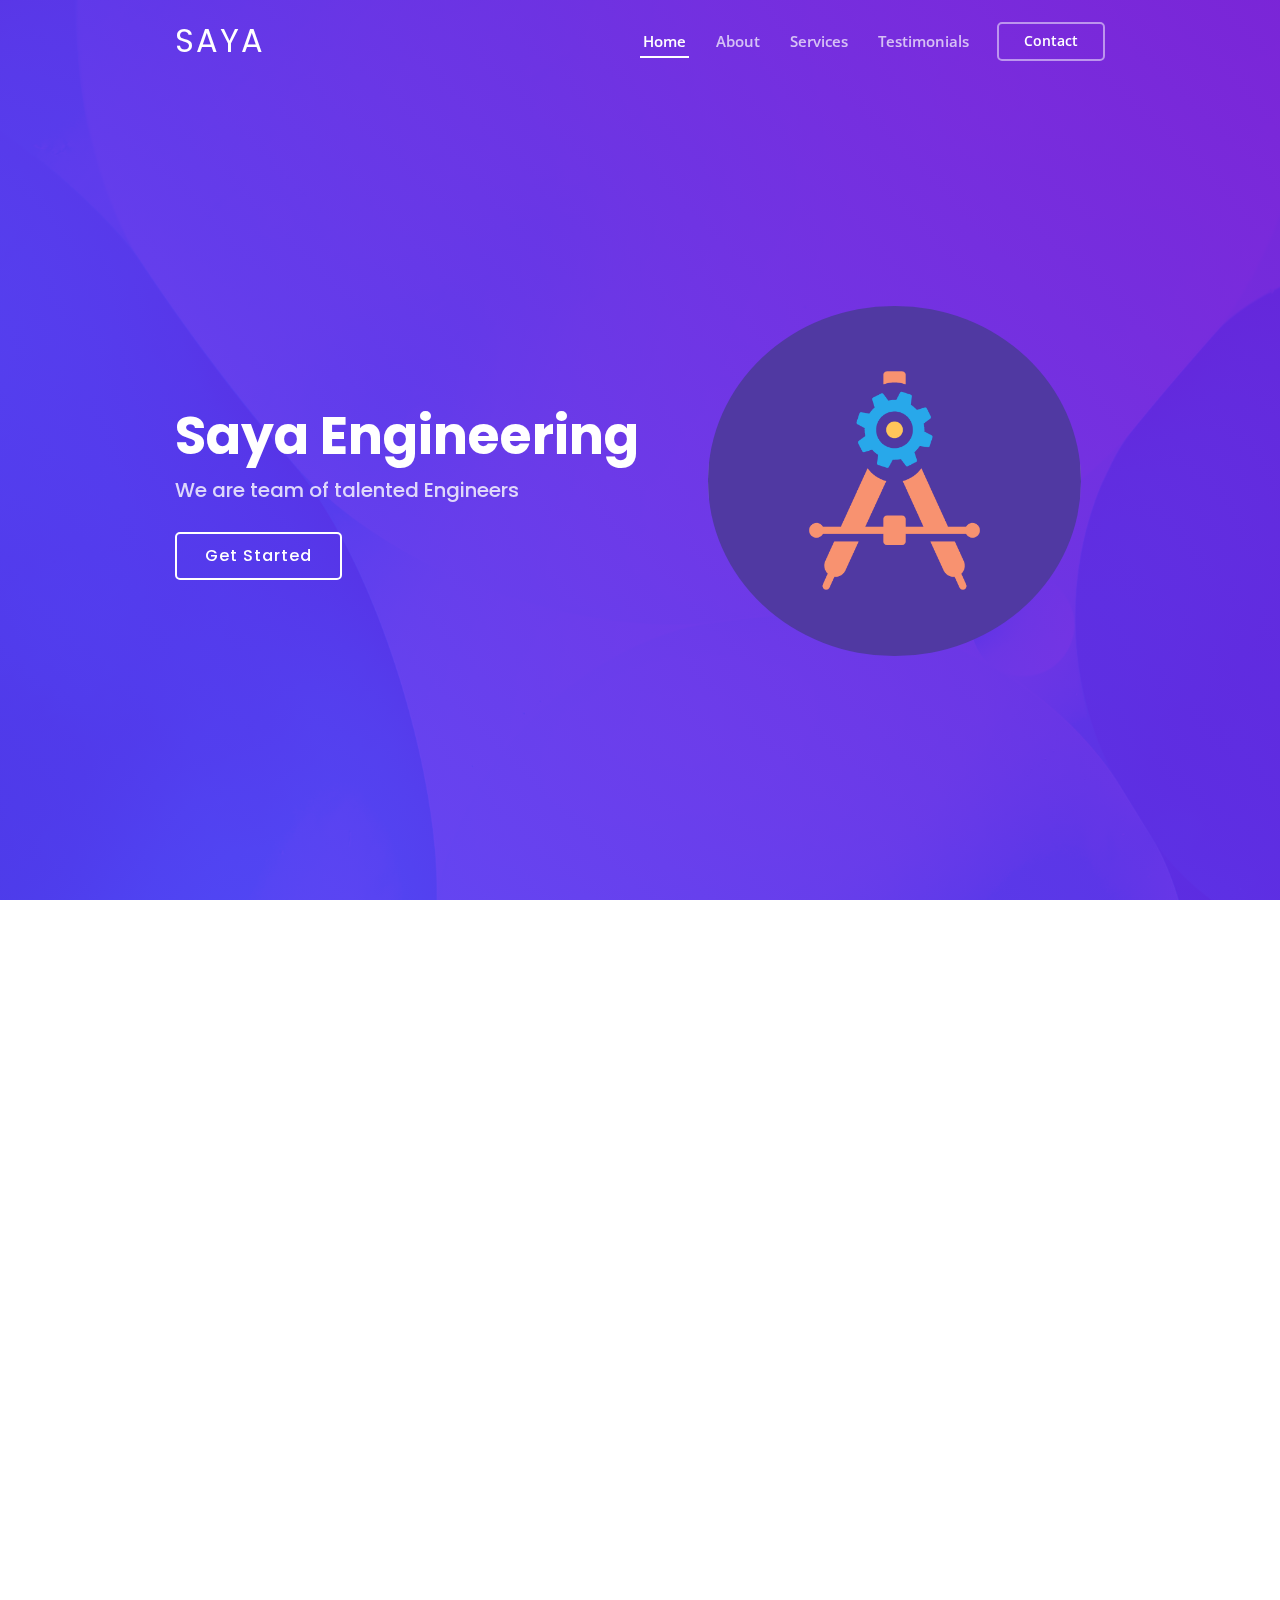
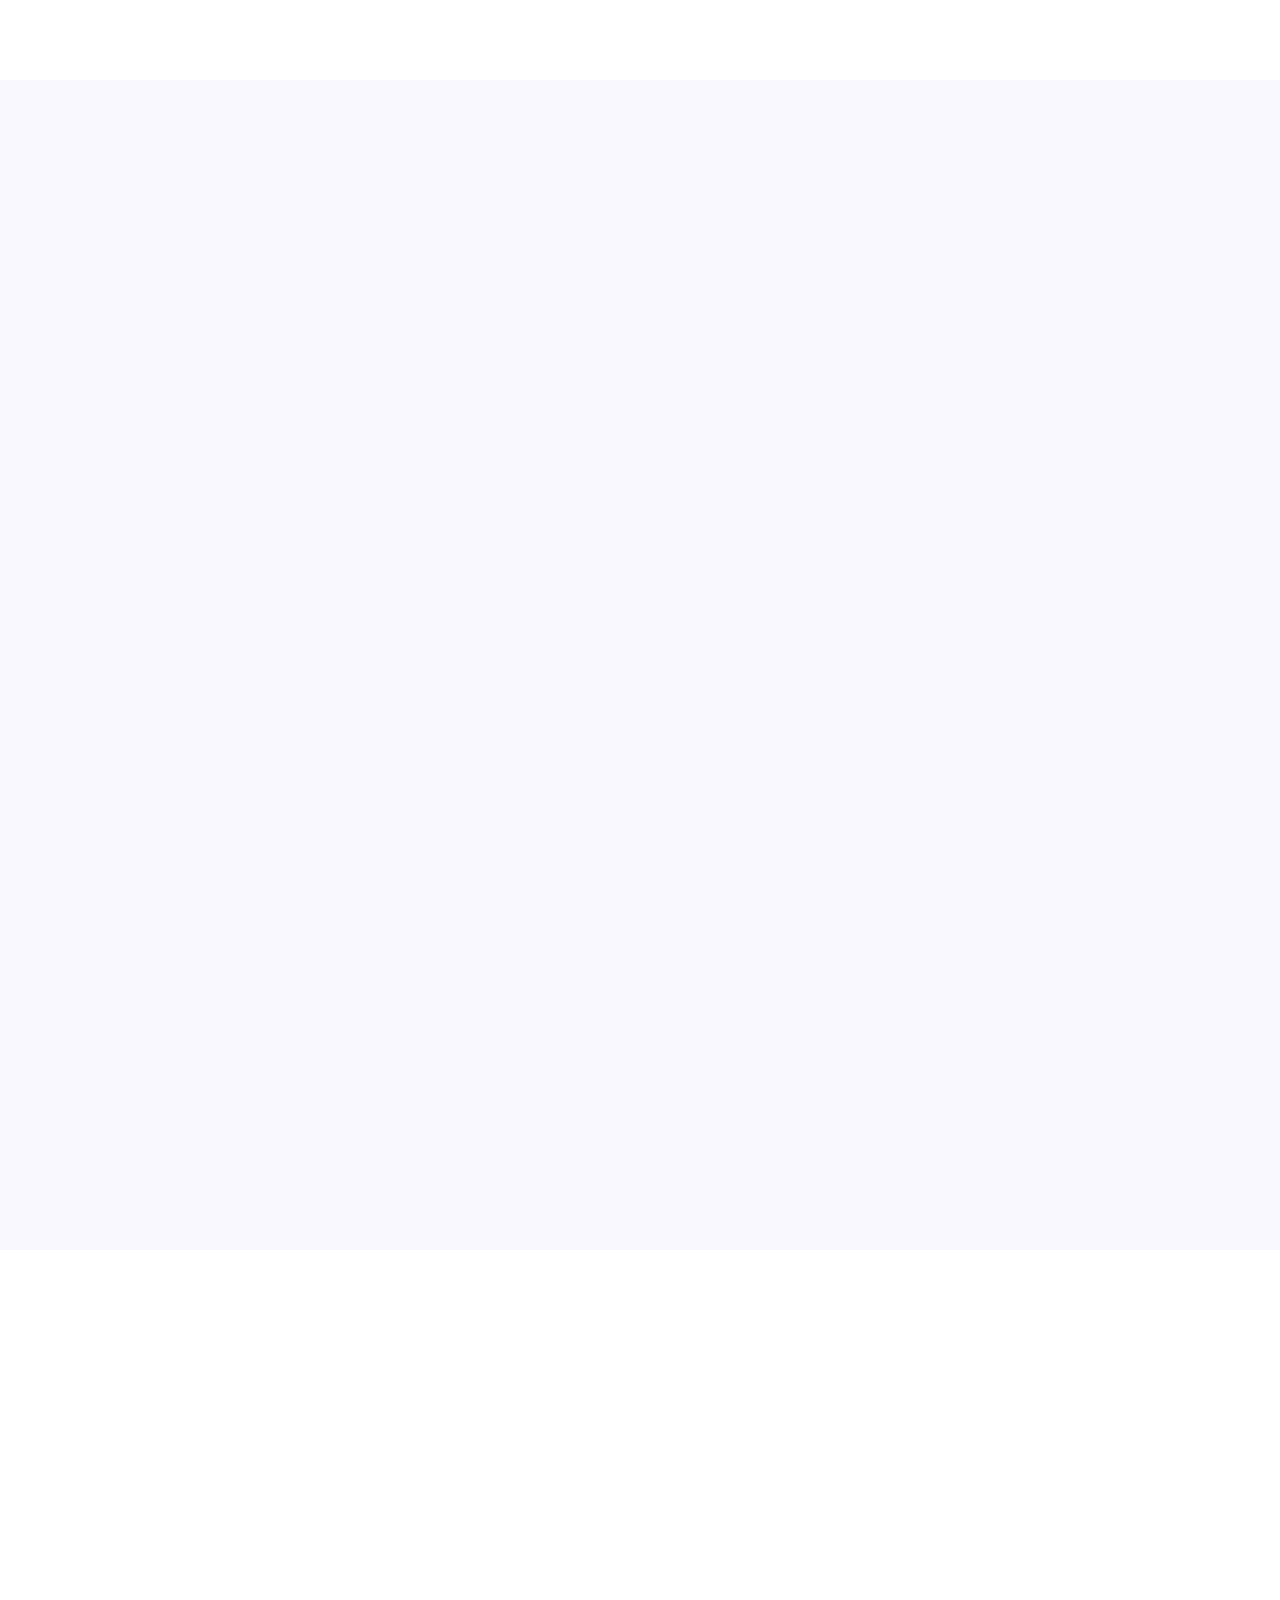
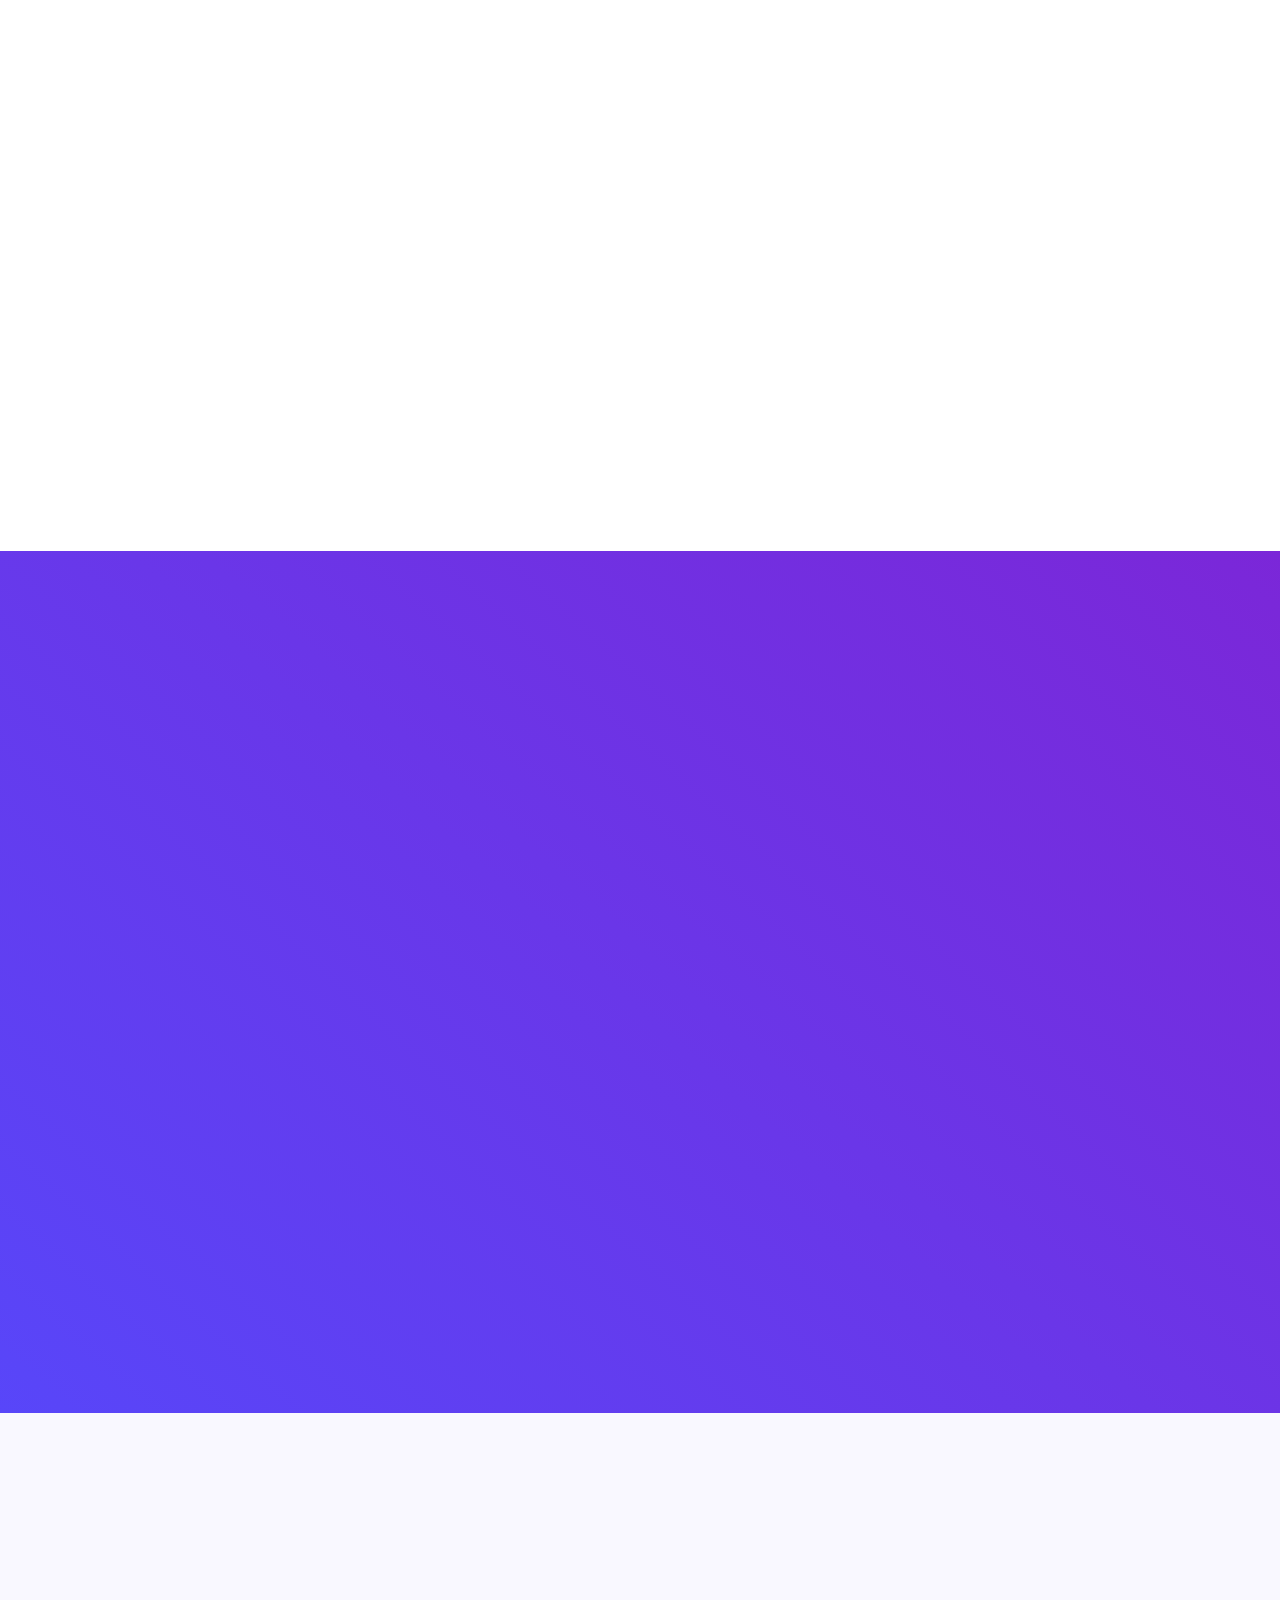
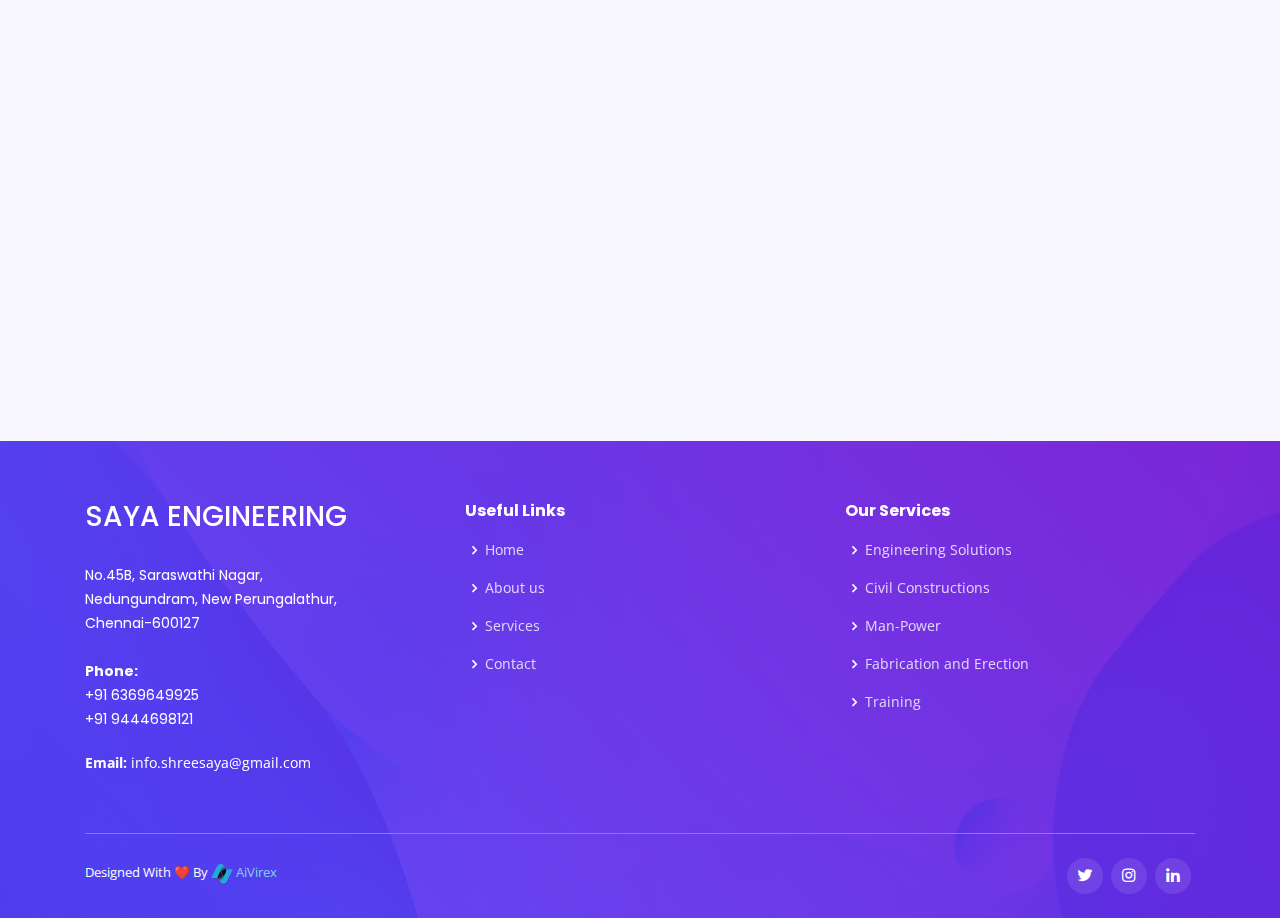
<file: index.html>
<!DOCTYPE html>
<html lang="en">

<head>
  <meta charset="utf-8">
  <meta content="width=device-width, initial-scale=1.0" name="viewport">

  <title>Saya Engineering </title>
  <meta content="SAYA is an integrated engineering consultancy providing concept to commissioning services" name="description">
  <meta content="saya engineering, construction, works, chennai , aivirex, innovations" name="keywords">

  <!-- faviocon -->
  <link rel="apple-touch-icon" sizes="180x180" href="./assets/apple-touch-icon.png">
<link rel="icon" type="image/png" sizes="32x32" href="./assets/favicon-32x32.png">
<link rel="icon" type="image/png" sizes="16x16" href="./assets/favicon-16x16.png">
<link rel="manifest" href="/site.webmanifest">
  
  <!-- Google Fonts -->
  <link href="https://fonts.googleapis.com/css?family=Open+Sans:300,300i,400,400i,600,600i,700,700i|Roboto:300,300i,400,400i,500,500i,600,600i,700,700i|Poppins:300,300i,400,400i,500,500i,600,600i,700,700i" rel="stylesheet">

  <!-- Vendor CSS Files -->
  <link href="assets/vendor/bootstrap/css/bootstrap.min.css" rel="stylesheet">
  <link href="assets/vendor/icofont/icofont.min.css" rel="stylesheet">
  <link href="assets/vendor/boxicons/css/boxicons.min.css" rel="stylesheet">
  <link href="assets/vendor/owl.carousel/assets/owl.carousel.min.css" rel="stylesheet">
  <link href="assets/vendor/venobox/venobox.css" rel="stylesheet">
  <link href="assets/vendor/aos/aos.css" rel="stylesheet">

  <!-- Template Main CSS File -->
  <link href="assets/css/style.css" rel="stylesheet">


</head>

<body>

  <!-- ======= Header ======= -->
  <header id="header" class="fixed-top ">
    <div class="container-fluid">

      <div class="row justify-content-center">
        <div class="col-xl-9 d-flex align-items-center">
          <h1 class="logo mr-auto"><a href="index.html">Saya</a></h1>
          <!-- Uncomment below if you prefer to use an image logo -->
          <!-- <a href="index.html" class="logo mr-auto"><img src="assets/img/logo.png" alt="image content" class="img-fluid"></a>-->

          <nav class="nav-menu d-none d-lg-block">
            <ul>
              <li class="active"><a href="index.html">Home</a></li>
              <li><a href="#about">About</a></li>
              <li><a href="#services">Services</a></li>
              <li><a href="#testimonials">Testimonials</a></li>

            </ul>
          </nav><!-- .nav-menu -->

          <a href="#contact" class="get-started-btn scrollto">Contact</a>
        </div>
      </div>

    </div>
  </header><!-- End Header -->

  <!-- ======= Hero Section ======= -->
  <section id="hero" class="d-flex align-items-center">

    <div class="container-fluid" data-aos="fade-up">
      <div class="row justify-content-center">
        <div class="col-xl-5 col-lg-6 pt-3 pt-lg-0 order-2 order-lg-1 d-flex flex-column justify-content-center">
          <h1> Saya Engineering</h1>
          <h2>We are team of talented Engineers</h2>
          <div><a href="#about" class="btn-get-started scrollto">Get Started</a></div>
        </div>
        <div class="col-xl-4 col-lg-6 order-1 order-lg-2 hero-img" data-aos="zoom-in" data-aos-delay="150">
          <img src="assets/img/Hero.gif" style="border-radius: 50%; width: 94%; height: 94%; object-fit: cover;" class="img-fluid animated" alt="image content">
        </div>
      </div>
    </div>

  </section><!-- End Hero -->

  <main id="main">

    <!-- ======= About Section ======= -->
    <section id="about" class="about">
      <div class="container">

        <div class="row">
          <div class="col-lg-6 order-1 order-lg-2" data-aos="zoom-in" data-aos-delay="150">
            <img src="assets/img/9.gif" class="img-fluid" alt="image content">
          </div>
          <div class="col-lg-6 pt-4 pt-lg-0 order-2 order-lg-1 content" data-aos="fade-right">
            <h3>About Us</h3>
            <p class="font-italic">
              SAYA is an integrated engineering consultancy providing concept to commissioning services in the following sectors :
            </p>
            <ul>
              <li><i class="icofont-check-circled"></i> Detailed engineering, steel fabrication, and erection.</li>
              <li><i class="icofont-check-circled"></i> Clean Air solution, providing consultancy engineering solution for Air Pollution Control equipment, in Mining, Power and Cement Industries. </li>
              <li><i class="icofont-check-circled"></i> Providing Project and Construction management services for Residential, Commercial project sectors in India.</li>
            </ul>
            <p class="font-italic">
              The objective of SHREE SAYA ENGINEERING AND CONSULTANCY is to provide world-class Project and Construction Management services to its customer as a “ONE STOP SOLUTION” for Industrial, Residential, and Commercial project sectors in India, with high quality and cost-effectiveness. 
            </p>
            <a href="#contact" class="read-more">Get In Touch <i class="icofont-long-arrow-right"></i></a>
          </div>
        </div>

      </div>
    </section><!-- End About Section -->

    <!-- ======= Counts Section ======= -->
    <!-- <section id="counts" class="counts">
      <div class="container">

        <div class="row counters">

          <div class="col-lg-3 col-6 text-center">
            <span data-toggle="counter-up">232</span>
            <p>Clients</p>
          </div>

          <div class="col-lg-3 col-6 text-center">
            <span data-toggle="counter-up">521</span>
            <p>Projects</p>
          </div>

          <div class="col-lg-3 col-6 text-center">
            <span data-toggle="counter-up">1,463</span>
            <p>Hours Of Support</p>
          </div>

          <div class="col-lg-3 col-6 text-center">
            <span data-toggle="counter-up">15</span>
            <p>Hard Workers</p>
          </div>

        </div>

      </div>
    </section> -->
    <!-- End Counts Section -->

    <!-- ======= Services Section ======= -->
    <section id="services" class="services section-bg">
      <div class="container" data-aos="fade-up">

        <div class="section-title">
          <h2>Services</h2>
          <p>We are committed to providing Engineering and Consultancy services that meet or exceed our customer’s expectations of quality and performance - on time and every time. </p>
        </div>

        <div class="row">
          <div class="col-lg-4 col-md-6  align-items-stretch" data-aos="zoom-in" data-aos-delay="100">
            <div class="icon-box iconbox-blue">
              <div class="icon">
                <svg width="100" height="100" viewBox="0 0 600 600" xmlns="http://www.w3.org/2000/svg">
                  <path stroke="none" stroke-width="0" fill="#f5f5f5" d="M300,521.0016835830174C376.1290562159157,517.8887921683347,466.0731472004068,529.7835943286574,510.70327084640275,468.03025145048787C554.3714126377745,407.6079735673963,508.03601936045806,328.9844924480964,491.2728898941984,256.3432110539036C474.5976632858925,184.082847569629,479.9380746630129,96.60480741107993,416.23090153303,58.64404602377083C348.86323505073057,18.502131276798302,261.93793281208167,40.57373210992963,193.5410806939664,78.93577620505333C130.42746243093433,114.334589627462,98.30271207620316,179.96522072025542,76.75703585869454,249.04625023123273C51.97151888228291,328.5150500222984,13.704378332031375,421.85034740162234,66.52175969318436,486.19268352777647C119.04800174914682,550.1803526380478,217.28368757567262,524.383925680826,300,521.0016835830174"></path>
                </svg>
                <i class="icofont-engineer"></i>
              </div>
              <h4><a href="">Engineering Solutions and Services</a></h4>
              <div class="side">
                <ul>
                  <li><i class="icofont-check-circled"></i> Detailed Design</li>
                  <li><i class="icofont-check-circled"></i> Civil Engineering Services</li>
                  <li><i class="icofont-check-circled"></i> Mechanical Engineering Services</li>
                  <li><i class="icofont-check-circled"></i> Interdisciplinary Engineering Services</li>
                </ul>
              </div>
            </div>
          </div>

          <div class="col-lg-4 col-md-6 align-items-stretch mt-4 mt-md-0" data-aos="zoom-in" data-aos-delay="100">
            <div class="icon-box iconbox-yellow" style="padding-bottom: 10%">
              <div class="icon">
                <svg width="100" height="100" viewBox="0 0 600 600" xmlns="http://www.w3.org/2000/svg">
                  <path stroke="none" stroke-width="0" fill="#f5f5f5" d="M300,503.46388370962813C374.79870501325706,506.71871716319447,464.8034551963731,527.1746412648533,510.4981551193396,467.86667711651364C555.9287308511215,408.9015244558933,512.6030010748507,327.5744911775523,490.211057578863,256.5855673507754C471.097692560561,195.9906835881958,447.69079081568157,138.11976852964426,395.19560036434837,102.3242989838813C329.3053358748298,57.3949838291264,248.02791733380457,8.279543830951368,175.87071277845988,42.242879143198664C103.41431057327972,76.34704239035025,93.79494320519305,170.9812938413882,81.28167332365135,250.07896920659033C70.17666984294237,320.27484674793965,64.84698225790005,396.69656628748305,111.28512138212992,450.4950937839243C156.20124167950087,502.5303643271138,231.32542653798444,500.4755392045468,300,503.46388370962813"></path>
                </svg>
                <i class="icofont-student-alt"></i>
              </div>
              <h4><a href="">Trainings</a></h4>
              <div class="side">
                <ul>
                  <li><i class="icofont-check-circled"></i> Workshops and Webinars from Skilled Industrialists and Faculties to enrich practical knowledge</li><br>
                  <li><i class="icofont-check-circled"></i> Hands-on trainings and internship experiences for Mechanical and Civil Engineering students</li>
                </ul>
            </div>
          </div>
        </div>

        <div class="col-lg-4 col-md-6  align-items-stretch mt-4 mt-lg-0" data-aos="zoom-in" data-aos-delay="300">
          <div class="icon-box iconbox-pink">
            <div class="icon">
              <svg width="100" height="100" viewBox="0 0 600 600" xmlns="http://www.w3.org/2000/svg">
                <path stroke="none" stroke-width="0" fill="#f5f5f5" d="M300,541.5067337569781C382.14930387511276,545.0595476570109,479.8736841581634,548.3450877840088,526.4010558755058,480.5488172755941C571.5218469581645,414.80211281144784,517.5187510058486,332.0715597781072,496.52539010469104,255.14436215662573C477.37192572678356,184.95920475031193,473.57363656557914,105.61284051026155,413.0603344069578,65.22779650032875C343.27470386102294,18.654635553484475,251.2091493199835,5.337323636656869,175.0934190732945,40.62881213300186C97.87086631185822,76.43348514350839,51.98124368387456,156.15599469081315,36.44837278890362,239.84606092416172C21.716077023791087,319.22268207091537,43.775223500013084,401.1760424656574,96.891909868211,461.97329694683043C147.22146801428983,519.5804099606455,223.5754009179313,538.201503339737,300,541.5067337569781"></path>
              </svg>
              <i class="icofont-building-alt"></i>
            </div>
            <h4><a href="">Fabrication and Erection</a></h4><br>
            <p>All kind of steel fabrication and erection</p><br>
            <div class="side">
              <ul>
                <li><i class="icofont-check-circled"></i> Structural</li>
                <li><i class="icofont-check-circled"></i> Plates</li>
                <li><i class="icofont-check-circled"></i> Piping</li>
              </ul>
            </div>
          </div>
        </div>
      </div>
          

        <div class="row">
          <div class="col-2"></div>

          <div class="col-lg-4 col-md-6  align-items-stretch mt-4 " data-aos="zoom-in" data-aos-delay="200">
            <div class="icon-box iconbox-orange " style="padding-bottom: 11%">
              <div class="icon">
                <svg width="100" height="100" viewBox="0 0 600 600" xmlns="http://www.w3.org/2000/svg">
                  <path stroke="none" stroke-width="0" fill="#f5f5f5" d="M300,582.0697525312426C382.5290701553225,586.8405444964366,449.9789794690241,525.3245884688669,502.5850820975895,461.55621195738473C556.606425686781,396.0723002908107,615.8543463187945,314.28637112970534,586.6730223649479,234.56875336149918C558.9533121215079,158.8439757836574,454.9685369536778,164.00468322053177,381.49747125262974,130.76875717737553C312.15926192815925,99.40240125094834,248.97055460311594,18.661163978235184,179.8680185752513,50.54337015887873C110.5421016452524,82.52863877960104,119.82277516462835,180.83849132639028,109.12597500060166,256.43424936330496C100.08760227029461,320.3096726198365,92.17705696193138,384.0621239912766,124.79988738764834,439.7174275375508C164.83382741302287,508.01625554203684,220.96474134820875,577.5009287672846,300,582.0697525312426"></path>
                </svg>
                <i class="icofont-under-construction-alt"></i>
              </div>
              <h4><a href="">Civil Constructions</a></h4>
              <div class="side">
                <ul>
                  <li><i class="icofont-check-circled"></i> Detailed Design</li>
                  <li><i class="icofont-check-circled"></i> Construction</li>
                </ul>
              </div>
            </div>
          </div>


          

        
        <div class="col-lg-4 col-md-6 align-items-stretch mt-4" data-aos="zoom-in" data-aos-delay="200">
          <div class="icon-box iconbox-red">
            <div class="icon">
              <svg width="100" height="100" viewBox="0 0 600 600" xmlns="http://www.w3.org/2000/svg">
                <path stroke="none" stroke-width="0" fill="#f5f5f5" d="M300,532.3542879108572C369.38199826031484,532.3153073249985,429.10787420159085,491.63046689027357,474.5244479745417,439.17860296908856C522.8885846962883,383.3225815378663,569.1668002868075,314.3205725914397,550.7432151929288,242.7694973846089C532.6665558377875,172.5657663291529,456.2379748765914,142.6223662098291,390.3689995646985,112.34683881706744C326.66090330228417,83.06452184765237,258.84405631176094,53.51806209861945,193.32584062364296,78.48882559362697C121.61183558270385,105.82097193414197,62.805066853699245,167.19869350419734,48.57481801355237,242.6138429142374C34.843463184063346,315.3850353017275,76.69343916112496,383.4422959591041,125.22947124332185,439.3748458443577C170.7312796277747,491.8107796887764,230.57421082200815,532.3932930995766,300,532.3542879108572"></path>
              </svg>
              <i class="icofont-hand-power"></i>
            </div>
            <h4><a href="">Providing Man-Power</a></h4>
            <p>A-Z need basis</p>
          </div>
        </div>

          

        </div>

      </div>
    </section><!-- End Services Section -->

    <!-- ======= Features Section ======= -->
    <section id="features" class="features">
      <div class="container" data-aos="fade-up">

        <div class="section-title">
          <h2>Features</h2>
          <p>Magnam dolores commodi suscipit. Necessitatibus eius consequatur ex aliquid fuga eum quidem. Sit sint consectetur velit. Quisquam quos quisquam cupiditate. Et nemo qui impedit suscipit alias ea. Quia fugiat sit in iste officiis commodi quidem hic quas.</p>
        </div>

        <div class="row">
          <div class="col-lg-6 order-2 order-lg-1 d-flex flex-column align-items-lg-center">
            <div class="icon-box mt-5 mt-lg-0" data-aos="fade-up" data-aos-delay="100">
              <i class="bx bx-receipt"></i>
              <h4>Est labore ad</h4>
              <p>Consequuntur sunt aut quasi enim aliquam quae harum pariatur laboris nisi ut aliquip</p>
            </div>
            <div class="icon-box mt-5" data-aos="fade-up" data-aos-delay="200">
              <i class="bx bx-cube-alt"></i>
              <h4>Harum esse qui</h4>
              <p>Excepteur sint occaecat cupidatat non proident, sunt in culpa qui officia deserunt</p>
            </div>
            <div class="icon-box mt-5" data-aos="fade-up" data-aos-delay="300">
              <i class="bx bx-images"></i>
              <h4>Aut occaecati</h4>
              <p>Aut suscipit aut cum nemo deleniti aut omnis. Doloribus ut maiores omnis facere</p>
            </div>
            <div class="icon-box mt-5" data-aos="fade-up" data-aos-delay="400">
              <i class="bx bx-shield"></i>
              <h4>Beatae veritatis</h4>
              <p>Expedita veritatis consequuntur nihil tempore laudantium vitae denat pacta</p>
            </div>
          </div>
          <div class="image col-lg-6 order-1 order-lg-2 " data-aos="zoom-in" data-aos-delay="100">
            <img src="assets/img/6.gif" alt="image content" class="img-fluid">
          </div>
        </div>

      </div>
    </section><!-- End Features Section -->

    <!-- ======= Testimonials Section ======= -->
    <!-- <section id="testimonials" class="testimonials section-bg">
      <div class="container" data-aos="fade-up">

        <div class="section-title">
          <h2>Testimonials</h2>
          <p>Magnam dolores commodi suscipit. Necessitatibus eius consequatur ex aliquid fuga eum quidem. Sit sint consectetur velit. Quisquam quos quisquam cupiditate. Et nemo qui impedit suscipit alias ea. Quia fugiat sit in iste officiis commodi quidem hic quas.</p>
        </div>

        <div class="row">

          
          <div class="col-lg-6 order-1 order-lg-2" data-aos="zoom-in" data-aos-delay="150">
            <img src="assets/img/3.gif" class="img-fluid" alt="image content">
          </div>
          <div class="col-lg-6 order-1 order-lg-2" data-aos="zoom-in" data-aos-delay="150">
            <img src="assets/img/10.gif" class="img-fluid" alt="image content">
          </div>
        </div>

        <div class="owl-carousel testimonials-carousel">

          <div class="testimonial-item">
            <p>
              <i class="bx bxs-quote-alt-left quote-icon-left"></i>
              Proin iaculis purus consequat sem cure digni ssim donec porttitora entum suscipit rhoncus. Accusantium quam, ultricies eget id, aliquam eget nibh et. Maecen aliquam, risus at semper.
              <i class="bx bxs-quote-alt-right quote-icon-right"></i>
            </p>
            <img src="assets/img/testimonials/testimonials-1.jpg" class="testimonial-img" alt="image content">
            <h3>Saul Goodman</h3>
            <h4>Ceo &amp; Founder</h4>
          </div>

          <div class="testimonial-item">
            <p>
              <i class="bx bxs-quote-alt-left quote-icon-left"></i>
              Export tempor illum tamen malis malis eram quae irure esse labore quem cillum quid cillum eram malis quorum velit fore eram velit sunt aliqua noster fugiat irure amet legam anim culpa.
              <i class="bx bxs-quote-alt-right quote-icon-right"></i>
            </p>
            <img src="assets/img/testimonials/testimonials-2.jpg" class="testimonial-img" alt="image content">
            <h3>Sara Wilsson</h3>
            <h4>Designer</h4>
          </div>

          <div class="testimonial-item">
            <p>
              <i class="bx bxs-quote-alt-left quote-icon-left"></i>
              Enim nisi quem export duis labore cillum quae magna enim sint quorum nulla quem veniam duis minim tempor labore quem eram duis noster aute amet eram fore quis sint minim.
              <i class="bx bxs-quote-alt-right quote-icon-right"></i>
            </p>
            <img src="assets/img/testimonials/testimonials-3.jpg" class="testimonial-img" alt="image content">
            <h3>Jena Karlis</h3>
            <h4>Store Owner</h4>
          </div>

          <div class="testimonial-item">
            <p>
              <i class="bx bxs-quote-alt-left quote-icon-left"></i>
              Fugiat enim eram quae cillum dolore dolor amet nulla culpa multos export minim fugiat minim velit minim dolor enim duis veniam ipsum anim magna sunt elit fore quem dolore labore.
              <i class="bx bxs-quote-alt-right quote-icon-right"></i>
            </p>
            <img src="assets/img/testimonials/testimonials-4.jpg" class="testimonial-img" alt="image content">
            <h3>Matt Brandon</h3>
            <h4>Freelancer</h4>
          </div>

          <div class="testimonial-item">
            <p>
              <i class="bx bxs-quote-alt-left quote-icon-left"></i>
              Quis quorum aliqua sint quem legam fore sunt eram irure aliqua veniam tempor noster veniam enim culpa labore duis sunt culpa nulla illum cillum fugiat legam esse veniam culpa.
              <i class="bx bxs-quote-alt-right quote-icon-right"></i>
            </p>
            <img src="assets/img/testimonials/testimonials-5.jpg" class="testimonial-img" alt="image content">
            <h3>John Larson</h3>
            <h4>Entrepreneur</h4>
          </div>

        </div>

      </div>
    </section> -->
    
    <!-- End Testimonials Section -->

   

    
    <!-- ======= Frequently Asked Questions Section ======= -->
    <section id="faq" class="faq">
      <div class="container" data-aos="fade-up">

        <div class="section-title">
          <h2>FAQ</h2>
          <!-- <p>Magnam dolores commodi suscipit. Necessitatibus eius consequatur ex aliquid fuga eum quidem. Sit sint consectetur velit. Quisquam quos quisquam cupiditate. Et nemo qui impedit suscipit alias ea. Quia fugiat sit in iste officiis commodi quidem hic quas.</p> -->
        </div>
        
        <div class="faq-list">
          <ul>
            <li data-aos="fade-up" data-aos-delay="400">
              <i class="bx bx-help-circle icon-help"></i> <a data-toggle="collapse" href="#faq-list-4" class="collapsed">What is the return policy in case of damaged goods? <i class="bx bx-chevron-down icon-show"></i><i class="bx bx-chevron-up icon-close"></i></a>
              <div id="faq-list-4" class="collapse show" data-parent=".faq-list">
                <p>
                   If any material found damage due to reason attribute to SAYA the same will be replaced partly or fully subject to inspection
                </p>
              </div>
            </li>

            <li data-aos="fade-up" data-aos="fade-up" data-aos-delay="100">
              <i class="bx bx-help-circle icon-help"></i> <a data-toggle="collapse" class="collapse" href="#faq-list-1"> What is the payment method? <i class="bx bx-chevron-down icon-show"></i><i class="bx bx-chevron-up icon-close"></i></a>
              <div id="faq-list-1" class="collapse" data-parent=".faq-list">
                <p>
                  Online payment,Cheque
                </p>
              </div>
            </li>

            <li data-aos="fade-up" data-aos-delay="200">
              <i class="bx bx-help-circle icon-help"></i> <a data-toggle="collapse" href="#faq-list-2" class="collapsed">When will I receive the order? <i class="bx bx-chevron-down icon-show"></i><i class="bx bx-chevron-up icon-close"></i></a>
              <div id="faq-list-2" class="collapse" data-parent=".faq-list">
                <p>
                  Within 2 weeks from the date of agreement of scope of work and price duly agreed and signed
                </p>
              </div>
            </li>

            <li data-aos="fade-up" data-aos-delay="300">
              <i class="bx bx-help-circle icon-help"></i> <a data-toggle="collapse" href="#faq-list-3" class="collapsed">What are the materials you supply? <i class="bx bx-chevron-down icon-show"></i><i class="bx bx-chevron-up icon-close"></i></a>
              <div id="faq-list-3" class="collapse" data-parent=".faq-list">
                <p>
                  All type of steel fabrications and supply civil construction materials etc.
                </p>
              </div>
            </li>


            <li data-aos="fade-up" data-aos-delay="500">
              <i class="bx bx-help-circle icon-help"></i> <a data-toggle="collapse" href="#faq-list-5" class="collapsed">How can I order it ? <i class="bx bx-chevron-down icon-show"></i><i class="bx bx-chevron-up icon-close"></i></a>
              <div id="faq-list-5" class="collapse" data-parent=".faq-list">
                <p>
                   Hard Copy by post, Courier E-Transmission
                </p>
              </div>
            </li>

          </ul>
        </div>

      </div>
    </section><!-- End Frequently Asked Questions Section -->

    <!-- ======= Contact Section ======= -->
    <section id="contact" class="contact section-bg">
      <div class="container" data-aos="fade-up">

        <div class="section-title">
          <h2>Contact</h2>
          <p>Get in touch with us here</p>
        </div>

        <div class="row">
          <div class="col-lg-4">
            <div class="info-box mb-4">
              <i> <img height="130" src="assets/img/86513-location-forked.gif" alt="image content" srcset=""> </i>
              <h3>Our Address</h3>
              <p> No.45B, Saraswathi Nagar, Nedungundram, New Perungalathur, Chennai-600127</p>
            </div>
          </div>

          <div class="col-lg-4 col-md-6">
            <div class="info-box  mb-4">
              <i> <img height="130" src="assets/img/72126-email-verification.gif" alt="image content" srcset=""> </i>
              <h3>Email Us</h3><br>
              <p>info.shreesaya@gmail.com</p>
            </div>
          </div>

          <div class="col-lg-4 col-md-6">
            <div class="info-box  mb-4">
              <i> <img height="130" src="assets/img/22262-call-me.gif" alt="image content" srcset=""> </i>
              <h3>Call Us</h3>
              <p>+91 6369649925</p>
              <p>+91 9444698121</p>
            </div>
          </div>

        </div>

        <!-- <div class="col">

          <div class="col-lg-6 " data-aos="zoom-in" data-aos-delay="150">
     
              <img src="assets/img/contact.gif" class="img-fluid" alt="image content">
   
          </div>

          <div class="col-lg-6">
            <form action="forms/contact.php" method="post" role="form" class="php-email-form">
              <div class="form-row">
                <div class="col-md-6 form-group">
                  <input type="text" name="name" class="form-control" id="name" placeholder="Your Name" data-rule="minlen:4" data-msg="Please enter at least 4 chars" />
                  <div class="validate"></div>
                </div>
                <div class="col-md-6 form-group">
                  <input type="email" class="form-control" name="email" id="email" placeholder="Your Email" data-rule="email" data-msg="Please enter a valid email" />
                  <div class="validate"></div>
                </div>
              </div>
              <div class="form-group">
                <input type="text" class="form-control" name="subject" id="subject" placeholder="Subject" data-rule="minlen:4" data-msg="Please enter at least 8 chars of subject" />
                <div class="validate"></div>
              </div>
              <div class="form-group">
                <textarea class="form-control" name="message" rows="5" data-rule="required" data-msg="Please write something for us" placeholder="Message"></textarea>
                <div class="validate"></div>
              </div>
              <div class="mb-3">
                <div class="loading">Loading</div>
                <div class="error-message"></div>
                <div class="sent-message">Your message has been sent. Thank you!</div>
              </div>
              <div class="text-center"><button type="submit">Send Message</button></div>
            </form>
          </div>

        </div> -->

      </div>
    </section><!-- End Contact Section -->

  </main><!-- End #main -->

  <!-- ======= Footer ======= -->
  <footer id="footer">

    <div class="footer-top">
      <div class="container">
        <div class="row">

          <div class="col-lg-4 col-md-6 footer-contact">
            <h3>Saya Engineering</h3>
            <p>
              No.45B, Saraswathi Nagar,<br> Nedungundram, New Perungalathur,<br> Chennai-600127 <br><br>
              <strong>Phone:</strong> <p>+91 6369649925</p>
              <p>+91 9444698121</p><br>
              <strong>Email:</strong> info.shreesaya@gmail.com
              <br>
            </p>
          </div>

          <div class="col-lg-4 col-md-6 footer-links">
            <h4>Useful Links</h4>
            <ul>
              <li><i class="bx bx-chevron-right"></i> <a href="#">Home</a></li>
              <li><i class="bx bx-chevron-right"></i> <a href="#about">About us</a></li>
              <li><i class="bx bx-chevron-right"></i> <a href="#services">Services</a></li>
              <li><i class="bx bx-chevron-right"></i> <a href="#contact">Contact</a></li>
            </ul>
          </div>

          <div class="col-lg-4 col-md-6 footer-links">
            <h4>Our Services</h4>
            <ul>
              <li><i class="bx bx-chevron-right"></i> <a href="#services">Engineering Solutions</a></li>
              <li><i class="bx bx-chevron-right"></i> <a href="#services">Civil Constructions</a></li>
              <li><i class="bx bx-chevron-right"></i> <a href="#services">Man-Power</a></li>
              <li><i class="bx bx-chevron-right"></i> <a href="#services">Fabrication and Erection</a></li>
              <li><i class="bx bx-chevron-right"></i> <a href="#services">Training</a></li>
            </ul>
          </div>


        </div>
      </div>
    </div>

    <div class="container">

      <div class="copyright-wrap d-md-flex py-4">
        <div class="mr-md-auto text-center text-md-left">
          <div class="credits">
            
            Designed With ❤️ By <a style="color: skyblue;" href="https://aivirex.in/"> <img height="20" src="assets/img/Aivirex.png" > AiVirex</a>
          </div>
        </div>
        <div class="social-links text-center text-md-right pt-3 pt-md-0">
          <a href="https://twitter.com/shree_saya" class="twitter"><i class="bx bxl-twitter"></i></a>
          <!-- <a href="#" class="facebook"><i class="bx bxl-facebook"></i></a> -->
          <a href="https://www.instagram.com/itzshreesaya/" class="instagram"><i class="bx bxl-instagram"></i></a>
          <!-- <a href="#" class="google-plus"><i class="bx bxl-skype"></i></a> -->
          <a href="https://www.linkedin.com/in/shree-saya-engineering-and-consultancy-565907236/" class="linkedin"><i class="bx bxl-linkedin"></i></a>
        </div>
      </div>

    </div>
  </footer><!-- End Footer -->

  <a href="#" class="back-to-top"><i class="icofont-simple-up"> </i></a>
  <div id="preloader"></div>

  <!-- Vendor JS Files -->
  <script src="assets/vendor/jquery/jquery.min.js"></script>
  <script src="assets/vendor/bootstrap/js/bootstrap.bundle.min.js"></script>
  <script src="assets/vendor/jquery.easing/jquery.easing.min.js"></script>
  <script src="assets/vendor/php-email-form/validate.js"></script>
  <script src="assets/vendor/waypoints/jquery.waypoints.min.js"></script>
  <script src="assets/vendor/counterup/counterup.min.js"></script>
  <script src="assets/vendor/owl.carousel/owl.carousel.min.js"></script>
  <script src="assets/vendor/isotope-layout/isotope.pkgd.min.js"></script>
  <script src="assets/vendor/venobox/venobox.min.js"></script>
  <script src="assets/vendor/aos/aos.js"></script>

  <!-- Template Main JS File -->
  <script src="assets/js/main.js"></script>

</body>

</html>
</file>
<file: assets/vendor/venobox/venobox.css>
/* ------ venobox.css --------*/
.vbox-overlay *, .vbox-overlay *:before, .vbox-overlay *:after{
    -webkit-backface-visibility: hidden;
    -webkit-box-sizing:border-box;
    -moz-box-sizing:border-box;
    box-sizing:border-box;
}
.vbox-overlay * { 
    -webkit-backface-visibility: visible;
    backface-visibility: visible;
}
.vbox-overlay{
    display: -webkit-flex;
    display: flex;
    -webkit-flex-direction: column;
    flex-direction: column;
    -webkit-justify-content: center;
    justify-content: center;
    -webkit-align-items: center;
    align-items: center;
    position: fixed;
    left: 0;
    top: 0;
    bottom: 0;
    right: 0;
    z-index: 999999;
}

/* ----- navigation ----- */
.vbox-title{
    width: 100%;
    height: 40px;
    float: left;
    text-align: center;
    line-height: 28px;
    font-size: 12px;
    padding: 6px 50px;
    overflow: hidden;
    position: fixed;
    display: none;
    left: 0;
    z-index: 89;
}
.vbox-close{
    cursor: pointer;
    position: fixed;
    top: -1px;
    right: 0;
    width: 50px;
    height: 40px;
    padding: 6px;
    display: block;
    background-position:10px center;
    overflow: hidden;
    font-size: 24px;
    line-height: 1;
    text-align: center;
    z-index: 99;
}
.vbox-left{
    cursor: pointer;
    position: fixed;
    left: 0;
    height: 40px;
    overflow: hidden;
    line-height: 28px;
    font-size: 12px;
    z-index: 99;
    display: flex;
    align-items:center;
}
.vbox-num{
    display: inline-block;
    margin: 6px 0 6px 15px;
}
/* ----- Social share ----- */
.vbox-share{
    line-height: 28px;
    font-size: 12px;
    overflow: hidden;
    position: fixed;
    left: 0;
    z-index: 98;
    display: flex;
    align-items:center;
    justify-content: center;
    width: 100%;
    text-align: center;
}
.vbox-share svg{
    max-height: 28px;
    width: 28px;
    z-index: 10;
    margin-left: 12px;
    margin-top: 6px;
    margin-bottom: 6px;
    vertical-align: middle;
}


/* ----- navigation ARROWS ----- */
.vbox-next, .vbox-prev{
    position: fixed;
    top: 50%;
    margin-top: -15px;
    overflow: hidden;
    cursor: pointer;
    display: block;
    width: 45px;
    height: 45px;
    z-index: 99;
}
.vbox-next span, .vbox-prev span{
    position: relative;
    width: 20px;
    height: 20px;
    border: 2px solid transparent;
    border-top-color: #B6B6B6;
    border-right-color: #B6B6B6;
    text-indent: -100px;
    position: absolute;
    top: 8px;
    display: block;
}
.vbox-prev{
    left: 15px;
}
.vbox-next{
    right: 15px;
}
.vbox-prev span{
    left: 10px;
    -ms-transform: rotate(-135deg);
    -webkit-transform: rotate(-135deg);
    transform: rotate(-135deg);
}
.vbox-next span{
    -ms-transform: rotate(45deg);
    -webkit-transform: rotate(45deg);
    transform: rotate(45deg);
    right: 10px;
}
/* ------- inline window ------ */
.vbox-inline{
    width: 420px;
    height: 315px;
    height: 70vh;
    padding: 10px;
    background: #fff;
    margin: 0 auto;
    overflow: auto;
    text-align: left;
}
/* ------- Video & iFrames window ------ */
.venoframe{
    max-width: 100%;
    width: 100%;
    border: none;
    width: 100%;
    height: 260px;
    height: 70vh;
}
.venoframe.vbvid{
    height: 260px;
}
@media (min-width: 768px) {
    .venoframe, .vbox-inline{
        width: 90%;
        height: 360px;
        height: 70vh;
    }
    .venoframe.vbvid{
        width: 640px;
        height: 360px;
    }
}
@media (min-width: 992px) {
    .venoframe, .vbox-inline{
        max-width: 1200px;
        width: 80%;
        height: 540px;
        height: 70vh;
    }
    .venoframe.vbvid{
        width: 960px;
        height: 540px;
    }
}
/* 
Please do NOT edit this part! 
or at least read this note: http://i.imgur.com/7C0ws9e.gif
*/
.vbox-open{
    overflow: hidden;
}
.vbox-container{
    position: absolute;
    left: 0;
    right: 0;
    top: 0;
    bottom: 0;
    overflow-x: hidden;
    overflow-y: scroll;
    overflow-scrolling: touch;
    -webkit-overflow-scrolling: touch;
    z-index: 20;
    max-height: 100%;

}

.vbox-content{
    text-align: center;
    float: left;
    width: 100%;
    position: relative;
    overflow: hidden;
    padding: 20px 4%;
}
.vbox-container img{
    max-width: 100%;
    height: auto;
}
.vbox-figlio{
    box-shadow: 0 0 12px rgba(0,0,0,0.19), 0 6px 6px rgba(0,0,0,0.23);
    max-width: 100%;
    text-align: initial;
}
img.vbox-figlio{
    -webkit-user-select: none;
-khtml-user-select: none;
-moz-user-select: none;
-o-user-select: none;
user-select: none;
}
.vbox-content.swipe-left{
    margin-left: -200px !important;
}
.vbox-content.swipe-right{
    margin-left: 200px !important;
}
.vbox-animated{
    webkit-transition: margin 300ms ease-out;
    transition: margin 300ms ease-out;
}

/* ---------- preloader ----------
 * SPINKIT 
 * http://tobiasahlin.com/spinkit/
-------------------------------- */
.sk-double-bounce,.sk-rotating-plane{width:40px;height:40px;margin:40px auto}.sk-rotating-plane{background-color:#333;-webkit-animation:sk-rotatePlane 1.2s infinite ease-in-out;animation:sk-rotatePlane 1.2s infinite ease-in-out}@-webkit-keyframes sk-rotatePlane{0%{-webkit-transform:perspective(120px) rotateX(0) rotateY(0);transform:perspective(120px) rotateX(0) rotateY(0)}50%{-webkit-transform:perspective(120px) rotateX(-180.1deg) rotateY(0);transform:perspective(120px) rotateX(-180.1deg) rotateY(0)}100%{-webkit-transform:perspective(120px) rotateX(-180deg) rotateY(-179.9deg);transform:perspective(120px) rotateX(-180deg) rotateY(-179.9deg)}}@keyframes sk-rotatePlane{0%{-webkit-transform:perspective(120px) rotateX(0) rotateY(0);transform:perspective(120px) rotateX(0) rotateY(0)}50%{-webkit-transform:perspective(120px) rotateX(-180.1deg) rotateY(0);transform:perspective(120px) rotateX(-180.1deg) rotateY(0)}100%{-webkit-transform:perspective(120px) rotateX(-180deg) rotateY(-179.9deg);transform:perspective(120px) rotateX(-180deg) rotateY(-179.9deg)}}.sk-double-bounce{position:relative}.sk-double-bounce .sk-child{width:100%;height:100%;border-radius:50%;background-color:#333;opacity:.6;position:absolute;top:0;left:0;-webkit-animation:sk-doubleBounce 2s infinite ease-in-out;animation:sk-doubleBounce 2s infinite ease-in-out}.sk-chasing-dots .sk-child,.sk-spinner-pulse,.sk-three-bounce .sk-child{background-color:#333;border-radius:100%}.sk-double-bounce .sk-double-bounce2{-webkit-animation-delay:-1s;animation-delay:-1s}@-webkit-keyframes sk-doubleBounce{0%,100%{-webkit-transform:scale(0);transform:scale(0)}50%{-webkit-transform:scale(1);transform:scale(1)}}@keyframes sk-doubleBounce{0%,100%{-webkit-transform:scale(0);transform:scale(0)}50%{-webkit-transform:scale(1);transform:scale(1)}}.sk-wave{margin:40px auto;width:50px;height:40px;text-align:center;font-size:10px}.sk-wave .sk-rect{background-color:#333;height:100%;width:6px;display:inline-block;-webkit-animation:sk-waveStretchDelay 1.2s infinite ease-in-out;animation:sk-waveStretchDelay 1.2s infinite ease-in-out}.sk-wave .sk-rect1{-webkit-animation-delay:-1.2s;animation-delay:-1.2s}.sk-wave .sk-rect2{-webkit-animation-delay:-1.1s;animation-delay:-1.1s}.sk-wave .sk-rect3{-webkit-animation-delay:-1s;animation-delay:-1s}.sk-wave .sk-rect4{-webkit-animation-delay:-.9s;animation-delay:-.9s}.sk-wave .sk-rect5{-webkit-animation-delay:-.8s;animation-delay:-.8s}@-webkit-keyframes sk-waveStretchDelay{0%,100%,40%{-webkit-transform:scaleY(.4);transform:scaleY(.4)}20%{-webkit-transform:scaleY(1);transform:scaleY(1)}}@keyframes sk-waveStretchDelay{0%,100%,40%{-webkit-transform:scaleY(.4);transform:scaleY(.4)}20%{-webkit-transform:scaleY(1);transform:scaleY(1)}}.sk-wandering-cubes{margin:40px auto;width:40px;height:40px;position:relative}.sk-wandering-cubes .sk-cube{background-color:#333;width:10px;height:10px;position:absolute;top:0;left:0;-webkit-animation:sk-wanderingCube 1.8s ease-in-out -1.8s infinite both;animation:sk-wanderingCube 1.8s ease-in-out -1.8s infinite both}.sk-chasing-dots,.sk-spinner-pulse{width:40px;height:40px;margin:40px auto}.sk-wandering-cubes .sk-cube2{-webkit-animation-delay:-.9s;animation-delay:-.9s}@-webkit-keyframes sk-wanderingCube{0%{-webkit-transform:rotate(0);transform:rotate(0)}25%{-webkit-transform:translateX(30px) rotate(-90deg) scale(.5);transform:translateX(30px) rotate(-90deg) scale(.5)}50%{-webkit-transform:translateX(30px) translateY(30px) rotate(-179deg);transform:translateX(30px) translateY(30px) rotate(-179deg)}50.1%{-webkit-transform:translateX(30px) translateY(30px) rotate(-180deg);transform:translateX(30px) translateY(30px) rotate(-180deg)}75%{-webkit-transform:translateX(0) translateY(30px) rotate(-270deg) scale(.5);transform:translateX(0) translateY(30px) rotate(-270deg) scale(.5)}100%{-webkit-transform:rotate(-360deg);transform:rotate(-360deg)}}@keyframes sk-wanderingCube{0%{-webkit-transform:rotate(0);transform:rotate(0)}25%{-webkit-transform:translateX(30px) rotate(-90deg) scale(.5);transform:translateX(30px) rotate(-90deg) scale(.5)}50%{-webkit-transform:translateX(30px) translateY(30px) rotate(-179deg);transform:translateX(30px) translateY(30px) rotate(-179deg)}50.1%{-webkit-transform:translateX(30px) translateY(30px) rotate(-180deg);transform:translateX(30px) translateY(30px) rotate(-180deg)}75%{-webkit-transform:translateX(0) translateY(30px) rotate(-270deg) scale(.5);transform:translateX(0) translateY(30px) rotate(-270deg) scale(.5)}100%{-webkit-transform:rotate(-360deg);transform:rotate(-360deg)}}.sk-spinner-pulse{-webkit-animation:sk-pulseScaleOut 1s infinite ease-in-out;animation:sk-pulseScaleOut 1s infinite ease-in-out}@-webkit-keyframes sk-pulseScaleOut{0%{-webkit-transform:scale(0);transform:scale(0)}100%{-webkit-transform:scale(1);transform:scale(1);opacity:0}}@keyframes sk-pulseScaleOut{0%{-webkit-transform:scale(0);transform:scale(0)}100%{-webkit-transform:scale(1);transform:scale(1);opacity:0}}.sk-chasing-dots{position:relative;text-align:center;-webkit-animation:sk-chasingDotsRotate 2s infinite linear;animation:sk-chasingDotsRotate 2s infinite linear}.sk-chasing-dots .sk-child{width:60%;height:60%;display:inline-block;position:absolute;top:0;-webkit-animation:sk-chasingDotsBounce 2s infinite ease-in-out;animation:sk-chasingDotsBounce 2s infinite ease-in-out}.sk-chasing-dots .sk-dot2{top:auto;bottom:0;-webkit-animation-delay:-1s;animation-delay:-1s}@-webkit-keyframes sk-chasingDotsRotate{100%{-webkit-transform:rotate(360deg);transform:rotate(360deg)}}@keyframes sk-chasingDotsRotate{100%{-webkit-transform:rotate(360deg);transform:rotate(360deg)}}@-webkit-keyframes sk-chasingDotsBounce{0%,100%{-webkit-transform:scale(0);transform:scale(0)}50%{-webkit-transform:scale(1);transform:scale(1)}}@keyframes sk-chasingDotsBounce{0%,100%{-webkit-transform:scale(0);transform:scale(0)}50%{-webkit-transform:scale(1);transform:scale(1)}}.sk-three-bounce{margin:40px auto;width:80px;text-align:center}.sk-three-bounce .sk-child{width:20px;height:20px;display:inline-block;-webkit-animation:sk-three-bounce 1.4s ease-in-out 0s infinite both;animation:sk-three-bounce 1.4s ease-in-out 0s infinite both}.sk-circle .sk-child:before,.sk-fading-circle .sk-circle:before{display:block;border-radius:100%;content:'';background-color:#333}.sk-three-bounce .sk-bounce1{-webkit-animation-delay:-.32s;animation-delay:-.32s}.sk-three-bounce .sk-bounce2{-webkit-animation-delay:-.16s;animation-delay:-.16s}@-webkit-keyframes sk-three-bounce{0%,100%,80%{-webkit-transform:scale(0);transform:scale(0)}40%{-webkit-transform:scale(1);transform:scale(1)}}@keyframes sk-three-bounce{0%,100%,80%{-webkit-transform:scale(0);transform:scale(0)}40%{-webkit-transform:scale(1);transform:scale(1)}}.sk-circle{margin:40px auto;width:40px;height:40px;position:relative}.sk-circle .sk-child{width:100%;height:100%;position:absolute;left:0;top:0}.sk-circle .sk-child:before{margin:0 auto;width:15%;height:15%;-webkit-animation:sk-circleBounceDelay 1.2s infinite ease-in-out both;animation:sk-circleBounceDelay 1.2s infinite ease-in-out both}.sk-circle .sk-circle2{-webkit-transform:rotate(30deg);-ms-transform:rotate(30deg);transform:rotate(30deg)}.sk-circle .sk-circle3{-webkit-transform:rotate(60deg);-ms-transform:rotate(60deg);transform:rotate(60deg)}.sk-circle .sk-circle4{-webkit-transform:rotate(90deg);-ms-transform:rotate(90deg);transform:rotate(90deg)}.sk-circle .sk-circle5{-webkit-transform:rotate(120deg);-ms-transform:rotate(120deg);transform:rotate(120deg)}.sk-circle .sk-circle6{-webkit-transform:rotate(150deg);-ms-transform:rotate(150deg);transform:rotate(150deg)}.sk-circle .sk-circle7{-webkit-transform:rotate(180deg);-ms-transform:rotate(180deg);transform:rotate(180deg)}.sk-circle .sk-circle8{-webkit-transform:rotate(210deg);-ms-transform:rotate(210deg);transform:rotate(210deg)}.sk-circle .sk-circle9{-webkit-transform:rotate(240deg);-ms-transform:rotate(240deg);transform:rotate(240deg)}.sk-circle .sk-circle10{-webkit-transform:rotate(270deg);-ms-transform:rotate(270deg);transform:rotate(270deg)}.sk-circle .sk-circle11{-webkit-transform:rotate(300deg);-ms-transform:rotate(300deg);transform:rotate(300deg)}.sk-circle .sk-circle12{-webkit-transform:rotate(330deg);-ms-transform:rotate(330deg);transform:rotate(330deg)}.sk-circle .sk-circle2:before{-webkit-animation-delay:-1.1s;animation-delay:-1.1s}.sk-circle .sk-circle3:before{-webkit-animation-delay:-1s;animation-delay:-1s}.sk-circle .sk-circle4:before{-webkit-animation-delay:-.9s;animation-delay:-.9s}.sk-circle .sk-circle5:before{-webkit-animation-delay:-.8s;animation-delay:-.8s}.sk-circle .sk-circle6:before{-webkit-animation-delay:-.7s;animation-delay:-.7s}.sk-circle .sk-circle7:before{-webkit-animation-delay:-.6s;animation-delay:-.6s}.sk-circle .sk-circle8:before{-webkit-animation-delay:-.5s;animation-delay:-.5s}.sk-circle .sk-circle9:before{-webkit-animation-delay:-.4s;animation-delay:-.4s}.sk-circle .sk-circle10:before{-webkit-animation-delay:-.3s;animation-delay:-.3s}.sk-circle .sk-circle11:before{-webkit-animation-delay:-.2s;animation-delay:-.2s}.sk-circle .sk-circle12:before{-webkit-animation-delay:-.1s;animation-delay:-.1s}@-webkit-keyframes sk-circleBounceDelay{0%,100%,80%{-webkit-transform:scale(0);transform:scale(0)}40%{-webkit-transform:scale(1);transform:scale(1)}}@keyframes sk-circleBounceDelay{0%,100%,80%{-webkit-transform:scale(0);transform:scale(0)}40%{-webkit-transform:scale(1);transform:scale(1)}}.sk-cube-grid{width:40px;height:40px;margin:40px auto}.sk-cube-grid .sk-cube{width:33.33%;height:33.33%;background-color:#333;float:left;-webkit-animation:sk-cubeGridScaleDelay 1.3s infinite ease-in-out;animation:sk-cubeGridScaleDelay 1.3s infinite ease-in-out}.sk-cube-grid .sk-cube1{-webkit-animation-delay:.2s;animation-delay:.2s}.sk-cube-grid .sk-cube2{-webkit-animation-delay:.3s;animation-delay:.3s}.sk-cube-grid .sk-cube3{-webkit-animation-delay:.4s;animation-delay:.4s}.sk-cube-grid .sk-cube4{-webkit-animation-delay:.1s;animation-delay:.1s}.sk-cube-grid .sk-cube5{-webkit-animation-delay:.2s;animation-delay:.2s}.sk-cube-grid .sk-cube6{-webkit-animation-delay:.3s;animation-delay:.3s}.sk-cube-grid .sk-cube7{-webkit-animation-delay:0ms;animation-delay:0ms}.sk-cube-grid .sk-cube8{-webkit-animation-delay:.1s;animation-delay:.1s}.sk-cube-grid .sk-cube9{-webkit-animation-delay:.2s;animation-delay:.2s}@-webkit-keyframes sk-cubeGridScaleDelay{0%,100%,70%{-webkit-transform:scale3D(1,1,1);transform:scale3D(1,1,1)}35%{-webkit-transform:scale3D(0,0,1);transform:scale3D(0,0,1)}}@keyframes sk-cubeGridScaleDelay{0%,100%,70%{-webkit-transform:scale3D(1,1,1);transform:scale3D(1,1,1)}35%{-webkit-transform:scale3D(0,0,1);transform:scale3D(0,0,1)}}.sk-fading-circle{margin:40px auto;width:40px;height:40px;position:relative}.sk-fading-circle .sk-circle{width:100%;height:100%;position:absolute;left:0;top:0}.sk-fading-circle .sk-circle:before{margin:0 auto;width:15%;height:15%;-webkit-animation:sk-circleFadeDelay 1.2s infinite ease-in-out both;animation:sk-circleFadeDelay 1.2s infinite ease-in-out both}.sk-fading-circle .sk-circle2{-webkit-transform:rotate(30deg);-ms-transform:rotate(30deg);transform:rotate(30deg)}.sk-fading-circle .sk-circle3{-webkit-transform:rotate(60deg);-ms-transform:rotate(60deg);transform:rotate(60deg)}.sk-fading-circle .sk-circle4{-webkit-transform:rotate(90deg);-ms-transform:rotate(90deg);transform:rotate(90deg)}.sk-fading-circle .sk-circle5{-webkit-transform:rotate(120deg);-ms-transform:rotate(120deg);transform:rotate(120deg)}.sk-fading-circle .sk-circle6{-webkit-transform:rotate(150deg);-ms-transform:rotate(150deg);transform:rotate(150deg)}.sk-fading-circle .sk-circle7{-webkit-transform:rotate(180deg);-ms-transform:rotate(180deg);transform:rotate(180deg)}.sk-fading-circle .sk-circle8{-webkit-transform:rotate(210deg);-ms-transform:rotate(210deg);transform:rotate(210deg)}.sk-fading-circle .sk-circle9{-webkit-transform:rotate(240deg);-ms-transform:rotate(240deg);transform:rotate(240deg)}.sk-fading-circle .sk-circle10{-webkit-transform:rotate(270deg);-ms-transform:rotate(270deg);transform:rotate(270deg)}.sk-fading-circle .sk-circle11{-webkit-transform:rotate(300deg);-ms-transform:rotate(300deg);transform:rotate(300deg)}.sk-fading-circle .sk-circle12{-webkit-transform:rotate(330deg);-ms-transform:rotate(330deg);transform:rotate(330deg)}.sk-fading-circle .sk-circle2:before{-webkit-animation-delay:-1.1s;animation-delay:-1.1s}.sk-fading-circle .sk-circle3:before{-webkit-animation-delay:-1s;animation-delay:-1s}.sk-fading-circle .sk-circle4:before{-webkit-animation-delay:-.9s;animation-delay:-.9s}.sk-fading-circle .sk-circle5:before{-webkit-animation-delay:-.8s;animation-delay:-.8s}.sk-fading-circle .sk-circle6:before{-webkit-animation-delay:-.7s;animation-delay:-.7s}.sk-fading-circle .sk-circle7:before{-webkit-animation-delay:-.6s;animation-delay:-.6s}.sk-fading-circle .sk-circle8:before{-webkit-animation-delay:-.5s;animation-delay:-.5s}.sk-fading-circle .sk-circle9:before{-webkit-animation-delay:-.4s;animation-delay:-.4s}.sk-fading-circle .sk-circle10:before{-webkit-animation-delay:-.3s;animation-delay:-.3s}.sk-fading-circle .sk-circle11:before{-webkit-animation-delay:-.2s;animation-delay:-.2s}.sk-fading-circle .sk-circle12:before{-webkit-animation-delay:-.1s;animation-delay:-.1s}@-webkit-keyframes sk-circleFadeDelay{0%,100%,39%{opacity:0}40%{opacity:1}}@keyframes sk-circleFadeDelay{0%,100%,39%{opacity:0}40%{opacity:1}}.sk-folding-cube{margin:40px auto;width:40px;height:40px;position:relative;-webkit-transform:rotateZ(45deg);transform:rotateZ(45deg)}.sk-folding-cube .sk-cube{float:left;width:50%;height:50%;position:relative;-webkit-transform:scale(1.1);-ms-transform:scale(1.1);transform:scale(1.1)}.sk-folding-cube .sk-cube:before{content:'';position:absolute;top:0;left:0;width:100%;height:100%;background-color:#333;-webkit-animation:sk-foldCubeAngle 2.4s infinite linear both;animation:sk-foldCubeAngle 2.4s infinite linear both;-webkit-transform-origin:100% 100%;-ms-transform-origin:100% 100%;transform-origin:100% 100%}.sk-folding-cube .sk-cube2{-webkit-transform:scale(1.1) rotateZ(90deg);transform:scale(1.1) rotateZ(90deg)}.sk-folding-cube .sk-cube3{-webkit-transform:scale(1.1) rotateZ(180deg);transform:scale(1.1) rotateZ(180deg)}.sk-folding-cube .sk-cube4{-webkit-transform:scale(1.1) rotateZ(270deg);transform:scale(1.1) rotateZ(270deg)}.sk-folding-cube .sk-cube2:before{-webkit-animation-delay:.3s;animation-delay:.3s}.sk-folding-cube .sk-cube3:before{-webkit-animation-delay:.6s;animation-delay:.6s}.sk-folding-cube .sk-cube4:before{-webkit-animation-delay:.9s;animation-delay:.9s}@-webkit-keyframes sk-foldCubeAngle{0%,10%{-webkit-transform:perspective(140px) rotateX(-180deg);transform:perspective(140px) rotateX(-180deg);opacity:0}25%,75%{-webkit-transform:perspective(140px) rotateX(0);transform:perspective(140px) rotateX(0);opacity:1}100%,90%{-webkit-transform:perspective(140px) rotateY(180deg);transform:perspective(140px) rotateY(180deg);opacity:0}}@keyframes sk-foldCubeAngle{0%,10%{-webkit-transform:perspective(140px) rotateX(-180deg);transform:perspective(140px) rotateX(-180deg);opacity:0}25%,75%{-webkit-transform:perspective(140px) rotateX(0);transform:perspective(140px) rotateX(0);opacity:1}100%,90%{-webkit-transform:perspective(140px) rotateY(180deg);transform:perspective(140px) rotateY(180deg);opacity:0}}
</file>
<file: assets/css/style.css>
body {
  font-family: "Open Sans", sans-serif;
  color: #444444;
}

a {
  color: #5846f9; 
}

a:hover {
  color: #8577fb;
  text-decoration: none;
}

h1, h2, h3, h4, h5, h6 {
  font-family: "Poppins", sans-serif;
}

/*--------------------------------------------------------------
# Back to top button
--------------------------------------------------------------*/
.back-to-top {
  position: fixed;
  display: none;
  right: 15px;
  bottom: 15px;
  z-index: 99999;
}

.back-to-top i {
  display: flex;
  align-items: center;
  justify-content: center;
  font-size: 24px;
  width: 40px;
  height: 40px;
  border-radius: 4px;
  background: #5846f9;
  color: #fff;
  transition: all 0.4s;
}

.back-to-top i:hover {
  background: #7b27d8;
  color: #fff;
}

/*--------------------------------------------------------------
# Preloader
--------------------------------------------------------------*/
#preloader {
  position: fixed;
  top: 0;
  left: 0;
  right: 0;
  bottom: 0;
  z-index: 9999;
  overflow: hidden;
  background: #fff;
}

#preloader:before {
  content: "";
  position: fixed;
  top: calc(50% - 30px);
  left: calc(50% - 30px);
  border: 6px solid #5846f9;
  border-top-color: #e7e4fe;
  border-radius: 50%;
  width: 60px;
  height: 60px;
  -webkit-animation: animate-preloader 1s linear infinite;
  animation: animate-preloader 1s linear infinite;
}

@-webkit-keyframes animate-preloader {
  0% {
    transform: rotate(0deg);
  }
  100% {
    transform: rotate(360deg);
  }
}

@keyframes animate-preloader {
  0% {
    transform: rotate(0deg);
  }
  100% {
    transform: rotate(360deg);
  }
}

/*--------------------------------------------------------------
# Disable aos animation delay on mobile devices
--------------------------------------------------------------*/
@media screen and (max-width: 768px) {
  [data-aos-delay] {
    transition-delay: 0 !important;
  }
}

/*--------------------------------------------------------------
# Header
--------------------------------------------------------------*/
#header {
  transition: all 0.5s;
  z-index: 997;
  padding: 20px 0;
}

#header.header-scrolled, #header.header-inner-pages {
  background: rgba(24, 6, 185, 0.8);
  padding: 12px 0;
}

#header .logo {
  font-size: 32px;
  margin: 0;
  padding: 0;
  line-height: 1;
  font-weight: 400;
  letter-spacing: 2px;
  text-transform: uppercase;
}

#header .logo a {
  color: #fff;
}

#header .logo img {
  max-height: 40px;
}

@media (max-width: 992px) {
  #header {
    padding: 12px 0;
  }
  #header .logo {
    font-size: 28px;
  }
}

/*--------------------------------------------------------------
# Navigation Menu
--------------------------------------------------------------*/
/* Desktop Navigation */
.nav-menu ul {
  margin: 0;
  padding: 0;
  list-style: none;
}

.nav-menu > ul {
  display: flex;
}

.nav-menu > ul > li {
  position: relative;
  white-space: nowrap;
  padding: 10px 0 10px 24px;
}

.nav-menu a {
  display: block;
  position: relative;
  color: rgba(255, 255, 255, 0.7);
  transition: 0.3s;
  font-size: 15px;
  font-weight: 600;
  padding: 0 3px;
  font-family: "Open Sans", sans-serif;
}

.nav-menu > ul > li > a:before {
  content: "";
  position: absolute;
  width: 100%;
  height: 2px;
  bottom: -5px;
  left: 0;
  background-color: #fff;
  visibility: hidden;
  width: 0px;
  transition: all 0.3s ease-in-out 0s;
}

.nav-menu a:hover:before, .nav-menu li:hover > a:before, .nav-menu .active > a:before {
  visibility: visible;
  width: 100%;
}

.nav-menu a:hover, .nav-menu .active > a, .nav-menu li:hover > a {
  color: #fff;
}

.nav-menu .drop-down ul {
  display: block;
  position: absolute;
  left: 22px;
  top: calc(100% + 30px);
  z-index: 99;
  opacity: 0;
  visibility: hidden;
  padding: 10px 0;
  background: #fff;
  box-shadow: 0px 0px 30px rgba(127, 137, 161, 0.25);
  transition: 0.3s;
}

.nav-menu .drop-down:hover > ul {
  opacity: 1;
  top: 100%;
  visibility: visible;
}

.nav-menu .drop-down li {
  min-width: 180px;
  position: relative;
}

.nav-menu .drop-down ul a {
  padding: 10px 20px;
  font-size: 14px;
  text-transform: none;
  color: #2c4964;
}

.nav-menu .drop-down ul a:hover, .nav-menu .drop-down ul .active > a, .nav-menu .drop-down ul li:hover > a {
  color: #5846f9;
}

.nav-menu .drop-down > a:after {
  content: "\ea99";
  font-family: IcoFont;
  padding-left: 5px;
}

.nav-menu .drop-down .drop-down ul {
  top: 0;
  left: calc(100% - 30px);
}

.nav-menu .drop-down .drop-down:hover > ul {
  opacity: 1;
  top: 0;
  left: 100%;
}

.nav-menu .drop-down .drop-down > a {
  padding-right: 35px;
}

.nav-menu .drop-down .drop-down > a:after {
  content: "\eaa0";
  font-family: IcoFont;
  position: absolute;
  right: 15px;
}

@media (max-width: 1366px) {
  .nav-menu .drop-down .drop-down ul {
    left: -90%;
  }
  .nav-menu .drop-down .drop-down:hover > ul {
    left: -100%;
  }
  .nav-menu .drop-down .drop-down > a:after {
    content: "\ea9d";
  }
}

/* Get Startet Button */
.get-started-btn {
  margin-left: 25px;
  color: #fff;
  border-radius: 5px;
  padding: 6px 25px 8px 25px;
  white-space: nowrap;
  transition: 0.3s;
  font-size: 14px;
  font-weight: 600;
  display: inline-block;
  border: 2px solid rgba(255, 255, 255, 0.5);
}

.get-started-btn:hover {
  border-color: #fff;
  color: #fff;
}

@media (max-width: 992px) {
  .get-started-btn {
    margin: 0 48px 0 0;
    padding: 6px 18px;
  }
}

/* Mobile Navigation */
.mobile-nav-toggle {
  position: fixed;
  right: 15px;
  top: 15px;
  z-index: 9998;
  border: 0;
  background: none;
  font-size: 24px;
  transition: all 0.4s;
  outline: none !important;
  line-height: 1;
  cursor: pointer;
  text-align: right;
}

.mobile-nav-toggle i {
  color: #fff;
}

.mobile-nav {
  position: fixed;
  top: 55px;
  right: 15px;
  bottom: 15px;
  left: 15px;
  z-index: 9999;
  overflow-y: auto;
  background: #fff;
  transition: ease-in-out 0.2s;
  opacity: 0;
  visibility: hidden;
  border-radius: 10px;
  padding: 10px 0;
}

.mobile-nav * {
  margin: 0;
  padding: 0;
  list-style: none;
}

.mobile-nav a {
  display: block;
  position: relative;
  color: #2c4964;
  padding: 10px 20px;
  font-weight: 500;
  outline: none;
}

.mobile-nav a:hover, .mobile-nav .active > a, .mobile-nav li:hover > a {
  color: #5846f9;
  text-decoration: none;
}

.mobile-nav .drop-down > a:after {
  content: "\ea99";
  font-family: IcoFont;
  padding-left: 10px;
  position: absolute;
  right: 15px;
}

.mobile-nav .active.drop-down > a:after {
  content: "\eaa1";
}

.mobile-nav .drop-down > a {
  padding-right: 35px;
}

.mobile-nav .drop-down ul {
  display: none;
  overflow: hidden;
}

.mobile-nav .drop-down li {
  padding-left: 20px;
}

.mobile-nav-overly {
  width: 100%;
  height: 100%;
  z-index: 9997;
  top: 0;
  left: 0;
  position: fixed;
  background: rgba(28, 47, 65, 0.6);
  overflow: hidden;
  display: none;
  transition: ease-in-out 0.2s;
}

.mobile-nav-active {
  overflow: hidden;
}

.mobile-nav-active .mobile-nav {
  opacity: 1;
  visibility: visible;
}

.mobile-nav-active .mobile-nav-toggle i {
  color: #fff;
}

/*--------------------------------------------------------------
# Hero Section
--------------------------------------------------------------*/
#hero {
  width: 100%;
  height: 100vh;
  background: linear-gradient(45deg, rgba(86, 58, 250, 0.9) 0%, rgba(116, 15, 214, 0.9) 100%), url("../img/hero-bg.jpg") center center no-repeat;
  background-size: cover;
}

#hero .container, #hero .container-fluid {
  padding-top: 84px;
}

#hero h1 {
  margin: 0;
  font-size: 52px;
  font-weight: 700;
  line-height: 64px;
  color: #fff;
}

#hero h2 {
  color: rgba(255, 255, 255, 0.8);
  margin: 10px 0 0 0;
  font-size: 20px;
}

#hero .btn-get-started {
  font-family: "Poppins", sans-serif;
  font-weight: 500;
  font-size: 16px;
  letter-spacing: 1px;
  display: inline-block;
  padding: 10px 28px;
  border-radius: 5px;
  transition: 0.5s;
  margin-top: 30px;
  color: #fff;
  border: 2px solid #fff;
}

#hero .btn-get-started:hover {
  background: #fff;
  color: #5846f9;
}

#hero .animated {
  animation: up-down 2s ease-in-out infinite alternate-reverse both;
}

@media (min-width: 1200px) {
  #hero {
    background-attachment: fixed;
  }
}

@media (max-width: 991px) {
  #hero {
    text-align: center;
  }
  #hero .container, #hero .container-fluid {
    padding-top: 68px;
  }
  #hero .animated {
    -webkit-animation: none;
    animation: none;
  }
  #hero .hero-img {
    text-align: center;
  }
  #hero .hero-img img {
    width: 50%;
  }
}

@media (max-width: 768px) {
  #hero h1 {
    font-size: 26px;
    line-height: 36px;
  }
  #hero h2 {
    font-size: 18px;
    line-height: 24px;
  }
  #hero .hero-img img {
    width: 60%;
  }
}

@media (max-width: 575px) {
  #hero .hero-img img {
    width: 80%;
  }
}

@-webkit-keyframes up-down {
  0% {
    transform: translateY(10px);
  }
  100% {
    transform: translateY(-10px);
  }
}

@keyframes up-down {
  0% {
    transform: translateY(10px);
  }
  100% {
    transform: translateY(-10px);
  }
}

/*--------------------------------------------------------------
# Sections General
--------------------------------------------------------------*/
section {
  padding: 100px 0;
  overflow: hidden;
}

.section-bg {
  background-color: #f9f8ff;
}

.section-title {
  text-align: center;
  padding-bottom: 30px;
}

.section-title h2 {
  font-size: 32px;
  font-weight: bold;
  text-transform: uppercase;
  margin-bottom: 20px;
  padding-bottom: 20px;
  position: relative;
}

.section-title h2::after {
  content: '';
  position: absolute;
  display: block;
  width: 50px;
  height: 3px;
  background: #5846f9;
  bottom: 0;
  left: calc(50% - 25px);
}

.section-title p {
  margin-bottom: 0;
}

/*--------------------------------------------------------------
# About
--------------------------------------------------------------*/
.about {
  padding: 120px 0;
}

.about .content h3 {
  font-weight: 600;
  font-size: 32px;
  color: #2c4964;
}

.about .content ul {
  list-style: none;
  padding: 0;
}

.about .content ul li {
  padding-bottom: 10px;
}

.about .content ul i {
  font-size: 20px;
  padding-right: 4px;
  color: #5846f9;
}

.about .content p:last-child {
  margin-bottom: 0;
}

.about .content .read-more {
  font-family: "Poppins", sans-serif;
  font-weight: 500;
  font-size: 16px;
  letter-spacing: 1px;
  display: inline-block;
  padding: 10px 50px 10px 28px;
  border-radius: 5px;
  transition: 0.5s;
  color: #fff;
  background: linear-gradient(45deg, #5846f9 0%, #7b27d8 100%);
  position: relative;
}

.about .content .read-more:hover {
  background: linear-gradient(180deg, #5846f9 0%, #7b27d8 100%);
}

.about .content .read-more i {
  font-size: 22px;
  position: absolute;
  right: 20px;
  top: 12px;
}

/*--------------------------------------------------------------
# Counts
--------------------------------------------------------------*/
.counts {
  background: linear-gradient(90deg, rgba(88, 70, 249, 0.5) 0%, rgba(123, 39, 216, 0.5) 100%), url("../img/counts-bg.png") center center no-repeat;
  padding: 80px 0 60px 0;
}

.counts .counters span {
  font-size: 48px;
  display: block;
  color: #fff;
  font-weight: 600;
  font-family: "Poppins", sans-serif;
}

.counts .counters p {
  padding: 0;
  margin: 0 0 20px 0;
  font-size: 15px;
  color: rgba(255, 255, 255, 0.8);
}

/*--------------------------------------------------------------
# Services
--------------------------------------------------------------*/
.services .icon-box {
  text-align: center;
  padding: 70px 20px 80px 20px;
  transition: all ease-in-out 0.3s;
  background: #fff;
}

.services .icon-box .icon {
  margin: 0 auto;
  width: 100px;
  height: 100px;
  display: flex;
  align-items: center;
  justify-content: center;
  transition: ease-in-out 0.3s;
  position: relative;
}

.services .icon-box .icon i {
  font-size: 36px;
  transition: 0.5s;
  position: relative;
}

.services .icon-box .icon svg {
  position: absolute;
  top: 0;
  left: 0;
}

.services .icon-box .icon svg path {
  transition: 0.5s;
  fill: #f5f5f5;
}

.services .icon-box h4 {
  font-weight: 600;
  margin: 10px 0 15px 0;
  font-size: 22px;
}

.services .icon-box h4 a {
  color: #2c4964;
  transition: ease-in-out 0.3s;
}

.services .icon-box p {
  line-height: 24px;
  font-size: 14px;
  margin-bottom: 0;
}

.services .icon-box:hover {
  border-color: #fff;
  box-shadow: 0px 0 25px 0 rgba(0, 0, 0, 0.1);
}

.services .iconbox-blue i {
  color: #47aeff;
}

.services .iconbox-blue:hover .icon i {
  color: #fff;
}

.services .iconbox-blue:hover .icon path {
  fill: #47aeff;
}

.services .iconbox-orange i {
  color: #ffa76e;
}

.services .iconbox-orange:hover .icon i {
  color: #fff;
}

.services .iconbox-orange:hover .icon path {
  fill: #ffa76e;
}

.services .iconbox-pink i {
  color: #e80368;
}

.services .iconbox-pink:hover .icon i {
  color: #fff;
}

.services .iconbox-pink:hover .icon path {
  fill: #e80368;
}

.services .iconbox-yellow i {
  color: #ffbb2c;
}

.services .iconbox-yellow:hover .icon i {
  color: #fff;
}

.services .iconbox-yellow:hover .icon path {
  fill: #ffbb2c;
}

.services .iconbox-red i {
  color: #ff5828;
}

.services .iconbox-red:hover .icon i {
  color: #fff;
}

.services .iconbox-red:hover .icon path {
  fill: #ff5828;
}

.services .iconbox-teal i {
  color: #11dbcf;
}

.services .iconbox-teal:hover .icon i {
  color: #fff;
}

.services .iconbox-teal:hover .icon path {
  fill: #11dbcf;
}

/*--------------------------------------------------------------
# Features
--------------------------------------------------------------*/
.features .icon-box h4 {
  font-size: 20px;
  font-weight: 700;
  margin: 5px 0 10px 60px;
}

.features .icon-box i {
  font-size: 48px;
  float: left;
  color: #5846f9;
}

.features .icon-box p {
  font-size: 15px;
  color: #848484;
  margin-left: 60px;
}

.features .image {
  background-position: center center;
  background-repeat: no-repeat;
  background-size: cover;
  min-height: 400px;
}

/*--------------------------------------------------------------
# Testimonials
--------------------------------------------------------------*/
.testimonials .testimonial-item {
  box-sizing: content-box;
  min-height: 320px;
}

.testimonials .testimonial-item .testimonial-img {
  width: 90px;
  border-radius: 50%;
  margin: -40px 0 0 40px;
  position: relative;
  z-index: 2;
  border: 6px solid #fff;
  box-shadow: 0px 2px 15px rgba(0, 0, 0, 0.1);
}

.testimonials .testimonial-item h3 {
  font-size: 18px;
  font-weight: bold;
  margin: 10px 0 5px 45px;
  color: #2c4964;
}

.testimonials .testimonial-item h4 {
  font-size: 14px;
  color: #999;
  margin: 0 0 0 45px;
}

.testimonials .testimonial-item .quote-icon-left, .testimonials .testimonial-item .quote-icon-right {
  color: #b1a9fc;
  font-size: 26px;
}

.testimonials .testimonial-item .quote-icon-left {
  display: inline-block;
  left: -5px;
  position: relative;
}

.testimonials .testimonial-item .quote-icon-right {
  display: inline-block;
  right: -5px;
  position: relative;
  top: 10px;
}

.testimonials .testimonial-item p {
  font-style: italic;
  margin: 0 15px 0 15px;
  padding: 20px 20px 60px 20px;
  background: #fff;
  position: relative;
  border-radius: 6px;
  position: relative;
  z-index: 1;
  box-shadow: 0 0px 20px 0 rgba(0, 0, 0, 0.1);
}

.testimonials .owl-nav, .testimonials .owl-dots {
  margin-top: 5px;
  text-align: center;
}

.testimonials .owl-dot {
  display: inline-block;
  margin: 0 5px;
  width: 12px;
  height: 12px;
  border-radius: 50%;
  background-color: #ddd !important;
}

.testimonials .owl-dot.active {
  background-color: #5846f9 !important;
}

@media (max-width: 767px) {
  .testimonials {
    margin: 30px 10px;
  }
}

/*--------------------------------------------------------------
# Portfolio
--------------------------------------------------------------*/
.portfolio .portfolio-item {
  margin-bottom: 30px;
}

.portfolio #portfolio-flters {
  padding: 0;
  margin: 0 auto 25px auto;
  list-style: none;
  text-align: center;
  border-radius: 50px;
  padding: 2px 15px;
}

.portfolio #portfolio-flters li {
  cursor: pointer;
  display: inline-block;
  padding: 10px 15px;
  font-size: 14px;
  font-weight: 600;
  line-height: 1;
  text-transform: uppercase;
  color: #444444;
  margin-bottom: 5px;
  transition: all 0.3s ease-in-out;
  border-radius: 5px;
  font-family: "Poppins", sans-serif;
}

.portfolio #portfolio-flters li:hover, .portfolio #portfolio-flters li.filter-active {
  color: #fff;
  background: #5846f9;
}

.portfolio #portfolio-flters li:last-child {
  margin-right: 0;
}

.portfolio .portfolio-wrap {
  transition: 0.3s;
  position: relative;
  overflow: hidden;
  z-index: 1;
}

.portfolio .portfolio-wrap::before {
  content: "";
  background: rgba(88, 70, 249, 0.8);
  position: absolute;
  left: 30px;
  right: 30px;
  top: 30px;
  bottom: 30px;
  transition: all ease-in-out 0.3s;
  z-index: 2;
  opacity: 0;
}

.portfolio .portfolio-wrap .portfolio-info {
  opacity: 0;
  position: absolute;
  top: 10%;
  left: 0;
  right: 0;
  text-align: center;
  z-index: 3;
  transition: all ease-in-out 0.3s;
}

.portfolio .portfolio-wrap .portfolio-info h4 {
  font-size: 20px;
  color: #fff;
  font-weight: 600;
}

.portfolio .portfolio-wrap .portfolio-info p {
  color: #ffffff;
  font-size: 14px;
  text-transform: uppercase;
}

.portfolio .portfolio-wrap .portfolio-links {
  opacity: 0;
  left: 0;
  right: 0;
  bottom: 10%;
  text-align: center;
  z-index: 3;
  position: absolute;
  transition: all ease-in-out 0.3s;
}

.portfolio .portfolio-wrap .portfolio-links a {
  color: rgba(255, 255, 255, 0.6);
  margin: 0 2px;
  font-size: 28px;
  display: inline-block;
  transition: 0.3s;
}

.portfolio .portfolio-wrap .portfolio-links a:hover {
  color: #fff;
}

.portfolio .portfolio-wrap:hover::before {
  top: 0;
  left: 0;
  right: 0;
  bottom: 0;
  opacity: 1;
}

.portfolio .portfolio-wrap:hover .portfolio-info {
  opacity: 1;
  top: calc(50% - 48px);
}

.portfolio .portfolio-wrap:hover .portfolio-links {
  opacity: 1;
  bottom: calc(50% - 50px);
}

/*--------------------------------------------------------------
# Pricing
--------------------------------------------------------------*/
.pricing .box {
  padding: 20px;
  background: #fff;
  text-align: center;
  border-radius: 5px;
  position: relative;
  overflow: hidden;
  box-shadow: 0px 2px 15px rgba(0, 0, 0, 0.1);
}

.pricing h3 {
  font-weight: 400;
  margin: -20px -20px 20px -20px;
  padding: 20px 15px;
  font-size: 16px;
  font-weight: 600;
  color: #2c4964;
  background: #f8f8f8;
}

.pricing h4 {
  font-size: 36px;
  color: #5846f9;
  font-weight: 600;
  font-family: "Roboto", sans-serif;
  margin-bottom: 20px;
}

.pricing h4 sup {
  font-size: 20px;
  top: -15px;
  left: -3px;
}

.pricing h4 span {
  color: #bababa;
  font-size: 16px;
  font-weight: 300;
}

.pricing ul {
  padding: 0;
  list-style: none;
  color: #444444;
  text-align: center;
  line-height: 20px;
  font-size: 14px;
}

.pricing ul li {
  padding-bottom: 16px;
}

.pricing ul i {
  color: #5846f9;
  font-size: 18px;
  padding-right: 4px;
}

.pricing ul .na {
  color: #ccc;
  text-decoration: line-through;
}

.pricing .btn-wrap {
  margin: 20px -20px -20px -20px;
  padding: 20px 15px;
  background: #f8f8f8;
  text-align: center;
}

.pricing .btn-buy {
  background: linear-gradient(42deg, #5846f9 0%, #7b27d8 100%);
  display: inline-block;
  padding: 10px 35px;
  border-radius: 4px;
  color: #fff;
  transition: none;
  font-size: 15px;
  font-weight: 400;
  font-family: "Roboto", sans-serif;
  font-weight: 600;
  transition: 0.3s;
}

.pricing .btn-buy:hover {
  background: linear-gradient(180deg, #5846f9 0%, #7b27d8 100%);
}

.pricing .featured h3 {
  color: #fff;
  background: #5846f9;
}

.pricing .advanced {
  width: 200px;
  position: absolute;
  top: 18px;
  right: -68px;
  transform: rotate(45deg);
  z-index: 1;
  font-size: 14px;
  padding: 1px 0 3px 0;
  background: #5846f9;
  color: #fff;
}

/*--------------------------------------------------------------
# Frequently Asked Questions
--------------------------------------------------------------*/
.faq {
  background: linear-gradient(42deg, #5846f9 0%, #7b27d8 100%);
}

.faq .section-title h2, .faq .section-title p {
  color: #fff;
}

.faq .section-title h2::after {
  background: rgba(255, 255, 255, 0.6);
}

.faq .faq-list {
  padding: 0 100px;
}

.faq .faq-list ul {
  padding: 0;
  list-style: none;
}

.faq .faq-list li + li {
  margin-top: 15px;
}

.faq .faq-list li {
  padding: 30px;
  background: #fff;
  border-radius: 5px;
  position: relative;
}

.faq .faq-list a {
  display: block;
  position: relative;
  font-family: "Roboto", sans-serif;
  font-size: 16px;
  line-height: 24px;
  font-weight: 500;
  padding: 0 30px;
  outline: none;
}

.faq .faq-list .icon-help {
  font-size: 24px;
  position: absolute;
  right: 0;
  left: 20px;
  color: #8577fb;
}

.faq .faq-list .icon-show, .faq .faq-list .icon-close {
  font-size: 24px;
  position: absolute;
  right: 0;
  top: 0;
}

.faq .faq-list p {
  margin-bottom: 0;
  padding: 10px 0 0 0;
}

.faq .faq-list .icon-show {
  display: none;
}

.faq .faq-list a.collapsed {
  color: #2c4964;
}

.faq .faq-list a.collapsed:hover {
  color: #5846f9;
}

.faq .faq-list a.collapsed .icon-show {
  display: inline-block;
}

.faq .faq-list a.collapsed .icon-close {
  display: none;
}

@media (max-width: 1200px) {
  .faq .faq-list {
    padding: 0;
  }
}

/*--------------------------------------------------------------
# Contact
--------------------------------------------------------------*/
.contact .info-box {
  color: #444444;
  text-align: center;
  box-shadow: 0 0 30px rgba(214, 215, 216, 0.6);
  padding: 20px 0 30px 0;
  background: #fff;
}

.contact .info-box i {
  font-size: 32px;
  color: #5846f9;
  border-radius: 50%;
  padding: 8px;
}

.contact .info-box h3 {
  font-size: 20px;
  color: #2c4964;
  font-weight: 700;
  margin: 10px 0;
}

.contact .info-box p {
  padding: 0;
  line-height: 24px;
  font-size: 14px;
  margin-bottom: 0;
}

.contact .php-email-form {
  box-shadow: 0 0 30px rgba(214, 215, 216, 0.6);
  padding: 30px;
  background: #fff;
}

.contact .php-email-form .validate {
  display: none;
  color: red;
  margin: 0 0 15px 0;
  font-weight: 400;
  font-size: 13px;
}

.contact .php-email-form .error-message {
  display: none;
  color: #fff;
  background: #ed3c0d;
  text-align: left;
  padding: 15px;
  font-weight: 600;
}

.contact .php-email-form .error-message br + br {
  margin-top: 25px;
}

.contact .php-email-form .sent-message {
  display: none;
  color: #fff;
  background: #18d26e;
  text-align: center;
  padding: 15px;
  font-weight: 600;
}

.contact .php-email-form .loading {
  display: none;
  background: #fff;
  text-align: center;
  padding: 15px;
}

.contact .php-email-form .loading:before {
  content: "";
  display: inline-block;
  border-radius: 50%;
  width: 24px;
  height: 24px;
  margin: 0 10px -6px 0;
  border: 3px solid #18d26e;
  border-top-color: #eee;
  -webkit-animation: animate-loading 1s linear infinite;
  animation: animate-loading 1s linear infinite;
}

.contact .php-email-form input, .contact .php-email-form textarea {
  border-radius: 5px;
  box-shadow: none;
  font-size: 14px;
}

.contact .php-email-form input:focus, .contact .php-email-form textarea:focus {
  border-color: #5846f9;
}

.contact .php-email-form input {
  padding: 20px 15px;
}

.contact .php-email-form textarea {
  padding: 12px 15px;
}

.contact .php-email-form button[type="submit"] {
  background: #5846f9;
  border: 0;
  padding: 10px 24px;
  color: #fff;
  transition: 0.4s;
  border-radius: 5px;
}

.contact .php-email-form button[type="submit"]:hover {
  background: #7b27d8;
}

@-webkit-keyframes animate-loading {
  0% {
    transform: rotate(0deg);
  }
  100% {
    transform: rotate(360deg);
  }
}

@keyframes animate-loading {
  0% {
    transform: rotate(0deg);
  }
  100% {
    transform: rotate(360deg);
  }
}

/*--------------------------------------------------------------
# Breadcrumbs
--------------------------------------------------------------*/
.breadcrumbs {
  padding: 15px 0;
  background: #f2f6f9;
  min-height: 40px;
  margin-top: 68px;
}

.breadcrumbs h2 {
  font-size: 28px;
  font-weight: 300;
}

.breadcrumbs ol {
  display: flex;
  flex-wrap: wrap;
  list-style: none;
  padding: 0;
  font-size: 14px;
  margin: 0;
}

.breadcrumbs ol li + li {
  padding-left: 10px;
}

.breadcrumbs ol li + li::before {
  display: inline-block;
  padding-right: 10px;
  color: #3c6387;
  content: "/";
}

@media (max-width: 768px) {
  .breadcrumbs .d-flex {
    display: block !important;
  }
  .breadcrumbs ol {
    display: block;
  }
  .breadcrumbs ol li {
    display: inline-block;
  }
}

.portfolio-details {
  padding: 30px 0 60px 0;
}

.portfolio-details .portfolio-details-container {
  position: relative;
}

.portfolio-details .portfolio-details-carousel {
  position: relative;
  z-index: 1;
}

.portfolio-details .portfolio-details-carousel .owl-nav, .portfolio-details .portfolio-details-carousel .owl-dots {
  margin-top: 5px;
  text-align: left;
}

.portfolio-details .portfolio-details-carousel .owl-dot {
  display: inline-block;
  margin: 0 10px 0 0;
  width: 12px;
  height: 12px;
  border-radius: 50%;
  background-color: #ddd !important;
}

.portfolio-details .portfolio-details-carousel .owl-dot.active {
  background-color: #5846f9 !important;
}

.portfolio-details .portfolio-info {
  padding: 30px;
  position: absolute;
  right: 0;
  bottom: -70px;
  background: #fff;
  box-shadow: 0px 2px 15px rgba(0, 0, 0, 0.1);
  z-index: 2;
}

.portfolio-details .portfolio-info h3 {
  font-size: 22px;
  font-weight: 700;
  margin-bottom: 20px;
  padding-bottom: 20px;
  border-bottom: 1px solid #eee;
}

.portfolio-details .portfolio-info ul {
  list-style: none;
  padding: 0;
  font-size: 15px;
}

.portfolio-details .portfolio-info ul li + li {
  margin-top: 10px;
}

.portfolio-details .portfolio-description {
  padding-top: 50px;
}

.portfolio-details .portfolio-description h2 {
  width: 50%;
  font-size: 26px;
  font-weight: 700;
  margin-bottom: 20px;
}

.portfolio-details .portfolio-description p {
  padding: 0 0 0 0;
}

@media (max-width: 768px) {
  .portfolio-details .portfolio-info {
    position: static;
    margin-top: 30px;
  }
}

/*--------------------------------------------------------------
# Footer
--------------------------------------------------------------*/
#footer {
  color: #fff;
  font-size: 14px;
  background: linear-gradient(45deg, rgba(86, 58, 250, 0.9) 0%, rgba(116, 15, 214, 0.9) 100%), url("../img/hero-bg.jpg") center center no-repeat;
  background-size: cover;
}

#footer .footer-top {
  padding: 60px 0 30px 0;
  position: relative;
}

#footer .footer-top .footer-contact {
  margin-bottom: 30px;
}

#footer .footer-top .footer-contact h3 {
  font-size: 28px;
  margin: 0 0 30px 0;
  padding: 2px 0 2px 0;
  line-height: 1;
  font-weight: 500;
  text-transform: uppercase;
}

#footer .footer-top .footer-contact p {
  font-size: 14px;
  line-height: 24px;
  margin-bottom: 0;
  font-family: "Poppins", sans-serif;
}

#footer .footer-top h4 {
  font-size: 16px;
  font-weight: bold;
  position: relative;
  padding-bottom: 12px;
}

#footer .footer-top .footer-links {
  margin-bottom: 30px;
}

#footer .footer-top .footer-links ul {
  list-style: none;
  padding: 0;
  margin: 0;
}

#footer .footer-top .footer-links ul i {
  padding-right: 2px;
  color: #fff;
  font-size: 18px;
  line-height: 1;
}

#footer .footer-top .footer-links ul li {
  padding: 10px 0;
  display: flex;
  align-items: center;
}

#footer .footer-top .footer-links ul li:first-child {
  padding-top: 0;
}

#footer .footer-top .footer-links ul a {
  color: rgba(255, 255, 255, 0.8);
  transition: 0.3s;
  display: inline-block;
  line-height: 1;
}

#footer .footer-top .footer-links ul a:hover {
  text-decoration: underline;
  color: #fff;
}

#footer .footer-newsletter {
  font-size: 15px;
}

#footer .footer-newsletter h4 {
  font-size: 16px;
  font-weight: bold;
  position: relative;
  padding-bottom: 12px;
}

#footer .footer-newsletter form {
  margin-top: 30px;
  background: #fff;
  padding: 6px 10px;
  position: relative;
  border-radius: 5px;
  text-align: left;
  border: 1px solid white;
}

#footer .footer-newsletter form input[type="email"] {
  border: 0;
  padding: 4px 8px;
  width: calc(100% - 100px);
}

#footer .footer-newsletter form input[type="submit"] {
  position: absolute;
  top: -1px;
  right: -2px;
  bottom: -1px;
  border: 0;
  background: none;
  font-size: 16px;
  padding: 0 20px;
  background: rgba(123, 39, 216, 0.8);
  color: #fff;
  transition: 0.3s;
  border-radius: 0 5px 5px 0;
  box-shadow: 0px 2px 15px rgba(0, 0, 0, 0.1);
}

#footer .footer-newsletter form input[type="submit"]:hover {
  background: #5846f9;
}

#footer .copyright-wrap {
  border-top: 1px solid #8577fb;
}

#footer .credits {
  padding-top: 5px;
  font-size: 13px;
  color: #fff;
}

#footer .credits a {
  color: #fff;
}

#footer .social-links a {
  font-size: 18px;
  display: inline-block;
  background: rgba(255, 255, 255, 0.1);
  color: #fff;
  line-height: 1;
  padding: 8px 0;
  margin-right: 4px;
  border-radius: 50%;
  text-align: center;
  width: 36px;
  height: 36px;
  transition: 0.3s;
}

#footer .social-links a:hover {
  background: rgba(255, 255, 255, 0.2);
  color: #fff;
  text-decoration: none;
}


body::-webkit-scrollbar {
  width: 0.5em;
}
 
body::-webkit-scrollbar-track {
  background-color: #263238;
  box-shadow: inset 0 0 6px rgba(0, 0, 0, 0.3);
}
 
body::-webkit-scrollbar-thumb {
  background-color: #7b27d8;
  border-radius: 30px;
} 

.side{
  text-align: left;
}

.side ul{
  list-style-type: none;
}
</file>
